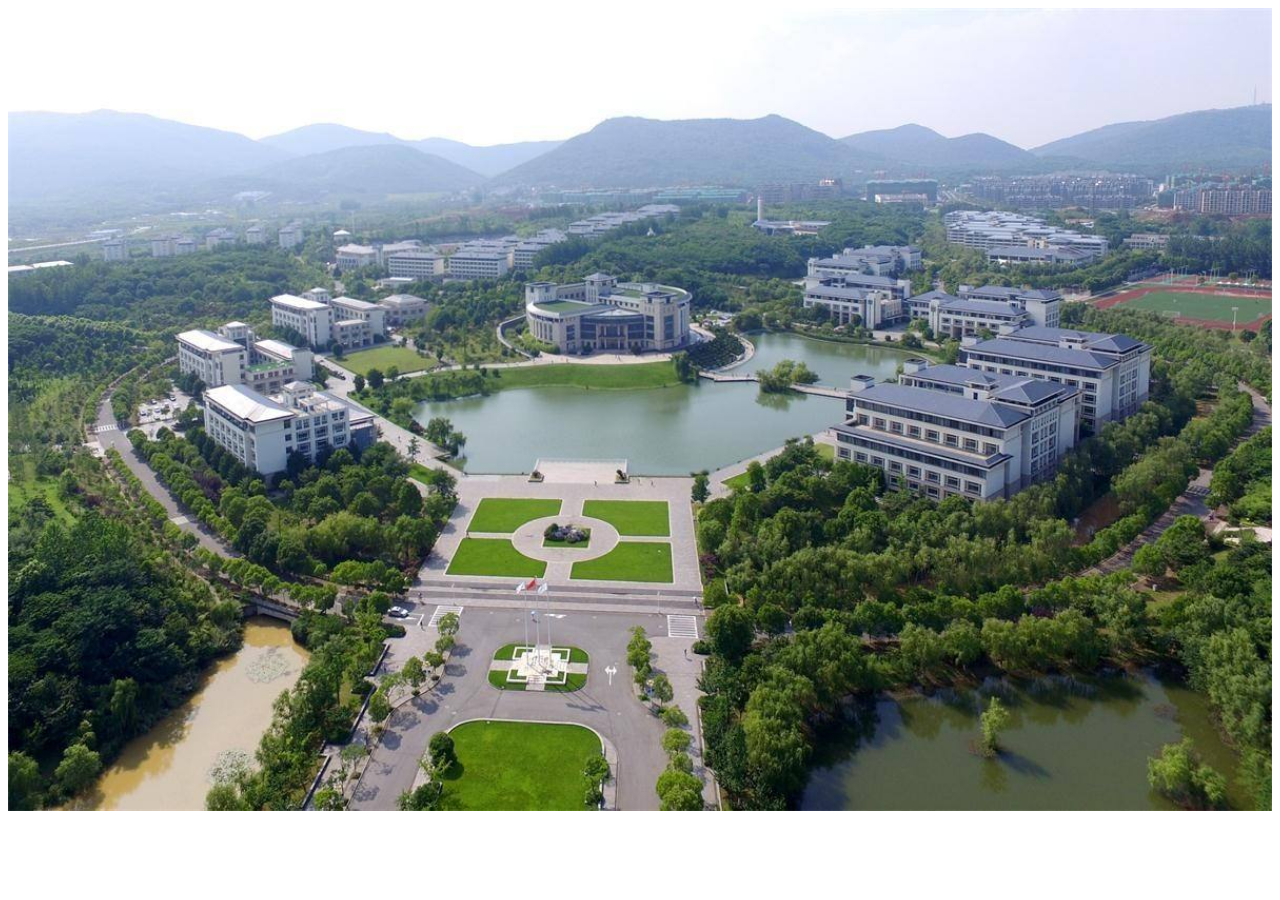
<file: healthy-web/html/index.html>
<!DOCTYPE html>
<html lang="en">
<head>
    <meta charset="UTF-8">
    <title>layuiAdmin</title>
    <link rel="stylesheet" href="../css/style.css">

</head>
<body>
    <img src="../image/nanjing.jpg" style="width: 100%;height: 100%;">
</body>
</html>

<script>


</script>
</file>
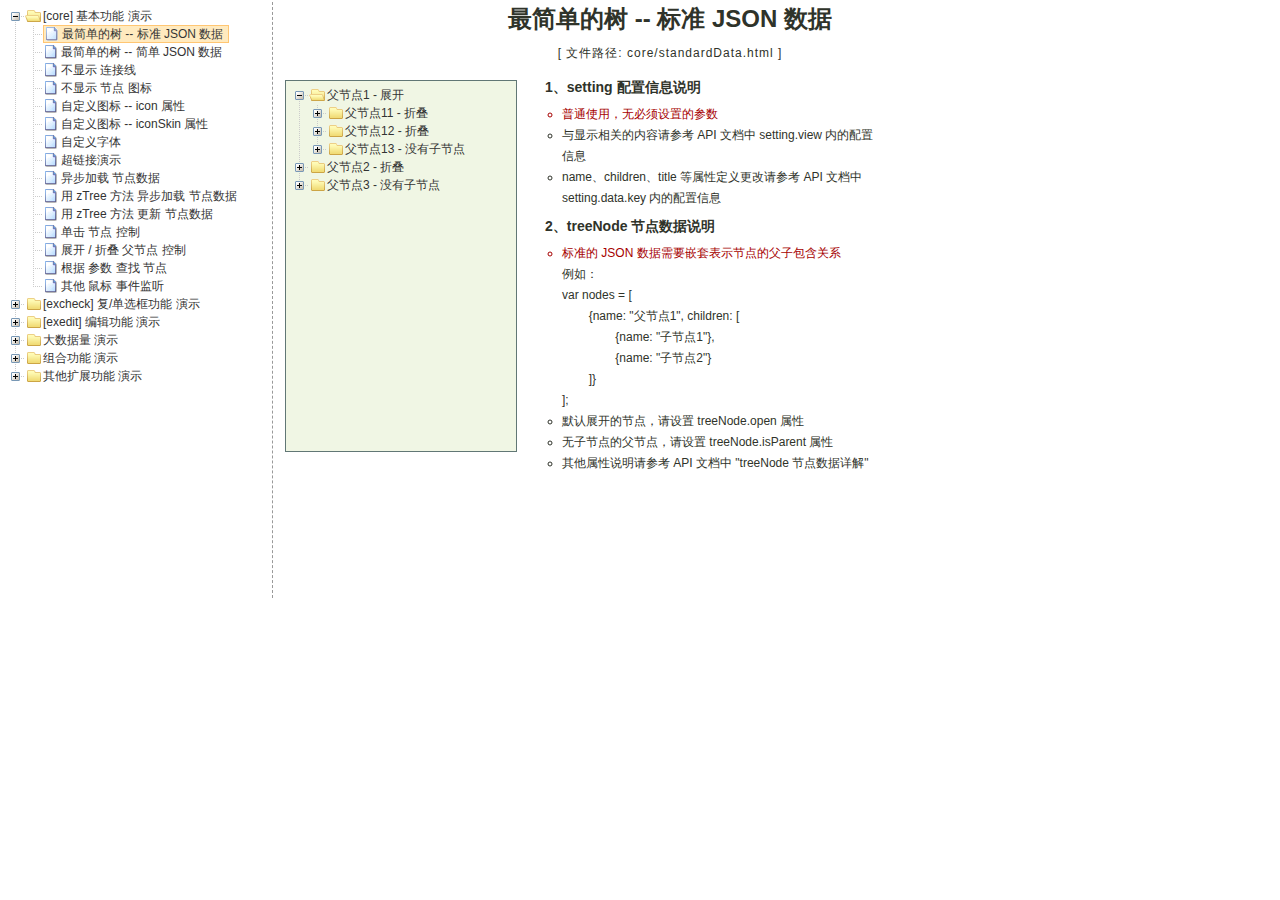
<file: healthy-web/lib/zTree/demo/cn/index.html>
<!DOCTYPE HTML PUBLIC "-//W3C//DTD HTML 4.01//EN" "http://www.w3.org/TR/html4/strict.dtd">
<HTML>
<HEAD>
  <TITLE> ZTREE DEMO </TITLE>
  <meta http-equiv="content-type" content="text/html; charset=UTF-8">
  <link rel="stylesheet" href="../../css/zTreeStyle/zTreeStyle.css" type="text/css">
  <style>
    body {
      background-color: white;
      margin: 0;
      padding: 0;
      text-align: center;
    }

    div, p, table, th, td {
      list-style: none;
      margin: 0;
      padding: 0;
      color: #333;
      font-size: 12px;
      font-family: dotum, Verdana, Arial, Helvetica, AppleGothic, sans-serif;
    }

    #testIframe {
      margin-left: 10px;
    }
  </style>
  <script type="text/javascript" src="../../js/jquery-1.4.4.min.js"></script>
  <script type="text/javascript" src="../../js/jquery.ztree.core.js"></script>
  <SCRIPT type="text/javascript">
    <!--
    var zTree;
    var demoIframe;

    var setting = {
      view: {
        dblClickExpand: false,
        showLine: true,
        selectedMulti: false
      },
      data: {
        simpleData: {
          enable: true,
          idKey: "id",
          pIdKey: "pId",
          rootPId: ""
        }
      },
      callback: {
        beforeClick: function (treeId, treeNode) {
          var zTree = $.fn.zTree.getZTreeObj("tree");
          if (treeNode.isParent) {
            zTree.expandNode(treeNode);
            return false;
          } else {
            demoIframe.attr("src", treeNode.file + ".html");
            return true;
          }
        }
      }
    };

    var zNodes = [
      {id: 1, pId: 0, name: "[core] 基本功能 演示", open: true},
      {id: 101, pId: 1, name: "最简单的树 --  标准 JSON 数据", file: "core/standardData"},
      {id: 102, pId: 1, name: "最简单的树 --  简单 JSON 数据", file: "core/simpleData"},
      {id: 103, pId: 1, name: "不显示 连接线", file: "core/noline"},
      {id: 104, pId: 1, name: "不显示 节点 图标", file: "core/noicon"},
      {id: 105, pId: 1, name: "自定义图标 --  icon 属性", file: "core/custom_icon"},
      {id: 106, pId: 1, name: "自定义图标 --  iconSkin 属性", file: "core/custom_iconSkin"},
      {id: 107, pId: 1, name: "自定义字体", file: "core/custom_font"},
      {id: 115, pId: 1, name: "超链接演示", file: "core/url"},
      {id: 108, pId: 1, name: "异步加载 节点数据", file: "core/async"},
      {id: 109, pId: 1, name: "用 zTree 方法 异步加载 节点数据", file: "core/async_fun"},
      {id: 110, pId: 1, name: "用 zTree 方法 更新 节点数据", file: "core/update_fun"},
      {id: 111, pId: 1, name: "单击 节点 控制", file: "core/click"},
      {id: 112, pId: 1, name: "展开 / 折叠 父节点 控制", file: "core/expand"},
      {id: 113, pId: 1, name: "根据 参数 查找 节点", file: "core/searchNodes"},
      {id: 114, pId: 1, name: "其他 鼠标 事件监听", file: "core/otherMouse"},

      {id: 2, pId: 0, name: "[excheck] 复/单选框功能 演示", open: false},
      {id: 201, pId: 2, name: "Checkbox 勾选操作", file: "excheck/checkbox"},
      {id: 206, pId: 2, name: "Checkbox nocheck 演示", file: "excheck/checkbox_nocheck"},
      {id: 207, pId: 2, name: "Checkbox chkDisabled 演示", file: "excheck/checkbox_chkDisabled"},
      {id: 208, pId: 2, name: "Checkbox halfCheck 演示", file: "excheck/checkbox_halfCheck"},
      {id: 202, pId: 2, name: "Checkbox 勾选统计", file: "excheck/checkbox_count"},
      {id: 203, pId: 2, name: "用 zTree 方法 勾选 Checkbox", file: "excheck/checkbox_fun"},
      {id: 204, pId: 2, name: "Radio 勾选操作", file: "excheck/radio"},
      {id: 209, pId: 2, name: "Radio nocheck 演示", file: "excheck/radio_nocheck"},
      {id: 210, pId: 2, name: "Radio chkDisabled 演示", file: "excheck/radio_chkDisabled"},
      {id: 211, pId: 2, name: "Radio halfCheck 演示", file: "excheck/radio_halfCheck"},
      {id: 205, pId: 2, name: "用 zTree 方法 勾选 Radio", file: "excheck/radio_fun"},

      {id: 3, pId: 0, name: "[exedit] 编辑功能 演示", open: false},
      {id: 301, pId: 3, name: "拖拽 节点 基本控制", file: "exedit/drag"},
      {id: 302, pId: 3, name: "拖拽 节点 高级控制", file: "exedit/drag_super"},
      {id: 303, pId: 3, name: "用 zTree 方法 移动 / 复制 节点", file: "exedit/drag_fun"},
      {id: 304, pId: 3, name: "基本 增 / 删 / 改 节点", file: "exedit/edit"},
      {id: 305, pId: 3, name: "高级 增 / 删 / 改 节点", file: "exedit/edit_super"},
      {id: 306, pId: 3, name: "用 zTree 方法 增 / 删 / 改 节点", file: "exedit/edit_fun"},
      {id: 307, pId: 3, name: "异步加载 & 编辑功能 共存", file: "exedit/async_edit"},
      {id: 308, pId: 3, name: "多棵树之间 的 数据交互", file: "exedit/multiTree"},

      {id: 4, pId: 0, name: "大数据量 演示", open: false},
      {id: 401, pId: 4, name: "一次性加载大数据量", file: "bigdata/common"},
      {id: 402, pId: 4, name: "分批异步加载大数据量", file: "bigdata/diy_async"},
      {id: 403, pId: 4, name: "分批异步加载大数据量", file: "bigdata/page"},

      {id: 5, pId: 0, name: "组合功能 演示", open: false},
      {id: 501, pId: 5, name: "冻结根节点", file: "super/oneroot"},
      {id: 502, pId: 5, name: "单击展开/折叠节点", file: "super/oneclick"},
      {id: 503, pId: 5, name: "保持展开单一路径", file: "super/singlepath"},
      {id: 516, pId: 5, name: "模糊查找节点", file: "super/fuzzySearch"},
      {id: 504, pId: 5, name: "添加 自定义控件", file: "super/diydom"},
      {id: 505, pId: 5, name: "checkbox / radio 共存", file: "super/checkbox_radio"},
      {id: 506, pId: 5, name: "左侧菜单", file: "super/left_menu"},
      {id: 513, pId: 5, name: "OutLook 风格", file: "super/left_menuForOutLook"},
      {id: 515, pId: 5, name: "Awesome 风格", file: "super/awesome"},
      {id: 514, pId: 5, name: "Metro 风格", file: "super/metro"},
      {id: 507, pId: 5, name: "下拉菜单", file: "super/select_menu"},
      {id: 509, pId: 5, name: "带 checkbox 的多选下拉菜单", file: "super/select_menu_checkbox"},
      {id: 510, pId: 5, name: "带 radio 的单选下拉菜单", file: "super/select_menu_radio"},
      {id: 508, pId: 5, name: "右键菜单 的 实现", file: "super/rightClickMenu"},
      {id: 511, pId: 5, name: "与其他 DOM 拖拽互动", file: "super/dragWithOther"},
      {id: 512, pId: 5, name: "异步加载模式下全部展开", file: "super/asyncForAll"},

      {id: 6, pId: 0, name: "其他扩展功能 演示", open: false},
      {id: 601, pId: 6, name: "隐藏普通节点", file: "exhide/common"},
      {id: 602, pId: 6, name: "配合 checkbox 的隐藏", file: "exhide/checkbox"},
      {id: 603, pId: 6, name: "配合 radio 的隐藏", file: "exhide/radio"}
    ];

    $(document).ready(function () {
      var t = $("#tree");
      t = $.fn.zTree.init(t, setting, zNodes);
      demoIframe = $("#testIframe");
      demoIframe.bind("load", loadReady);
      var zTree = $.fn.zTree.getZTreeObj("tree");
      zTree.selectNode(zTree.getNodeByParam("id", 101));

    });

    function loadReady() {
      var bodyH = demoIframe.contents().find("body").get(0).scrollHeight,
        htmlH = demoIframe.contents().find("html").get(0).scrollHeight,
        maxH = Math.max(bodyH, htmlH), minH = Math.min(bodyH, htmlH),
        h = demoIframe.height() >= maxH ? minH : maxH;
      if (h < 530) h = 530;
      demoIframe.height(h);
    }

    //-->
  </SCRIPT>
</HEAD>

<BODY>
<TABLE border=0 height=600px align=left>
  <TR>
    <TD width=260px align=left valign=top style="BORDER-RIGHT: #999999 1px dashed">
      <ul id="tree" class="ztree" style="width:260px; overflow:auto;"></ul>
    </TD>
    <TD width=770px align=left valign=top>
      <IFRAME ID="testIframe" Name="testIframe" FRAMEBORDER=0 SCROLLING=AUTO width=100% height=600px
              SRC="core/standardData.html"></IFRAME>
    </TD>
  </TR>
</TABLE>

</BODY>
</HTML>
</file>
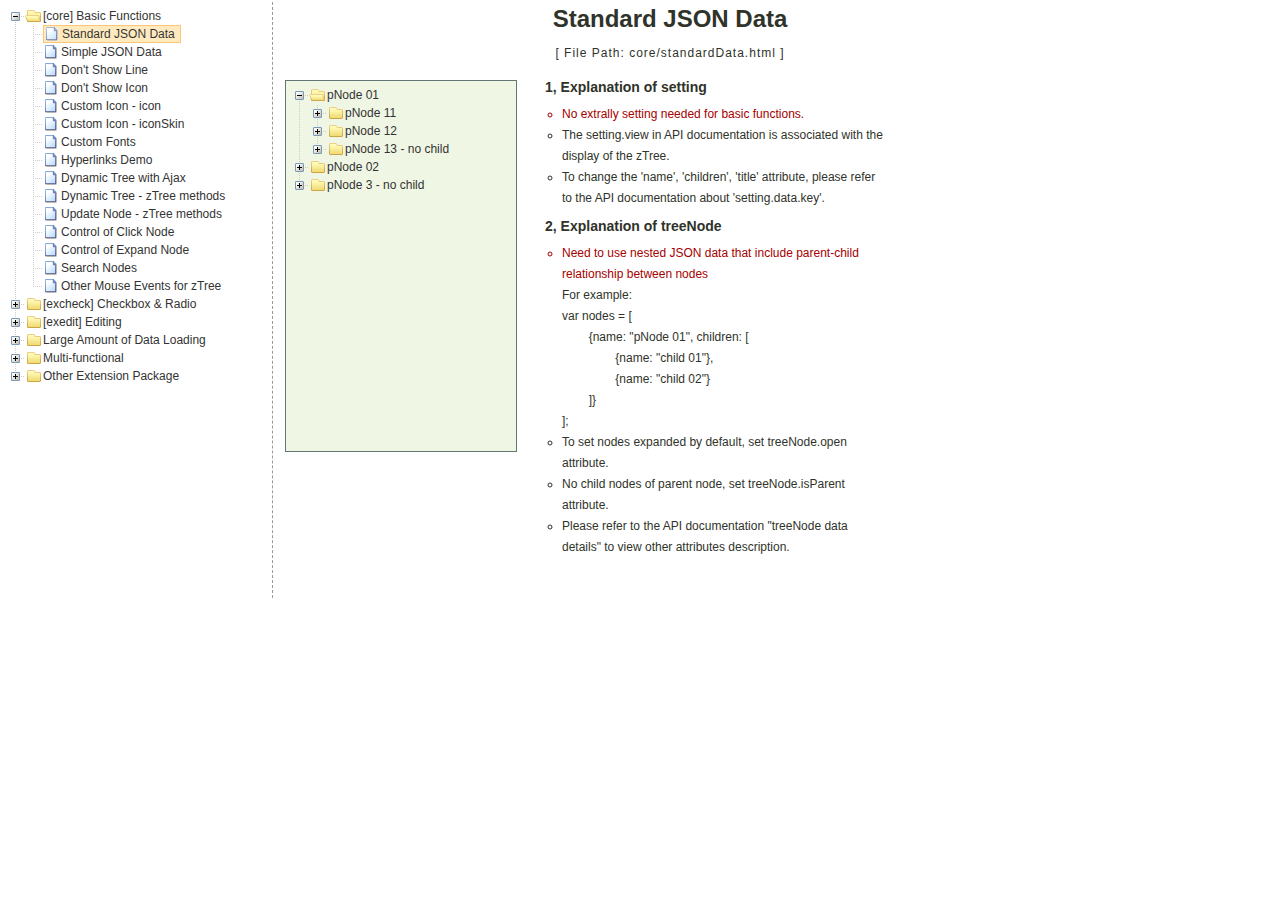
<file: healthy-web/lib/zTree/demo/en/index.html>
<!DOCTYPE HTML PUBLIC "-//W3C//DTD HTML 4.01//EN" "http://www.w3.org/TR/html4/strict.dtd">
<HTML>
<HEAD>
  <TITLE> ZTREE DEMO </TITLE>
  <meta http-equiv="content-type" content="text/html; charset=UTF-8">
  <link rel="stylesheet" href="../../css/zTreeStyle/zTreeStyle.css" type="text/css">
  <style>
    body {
      background-color: white;
      margin: 0;
      padding: 0;
      text-align: center;
    }

    div, p, table, th, td {
      list-style: none;
      margin: 0;
      padding: 0;
      color: #333;
      font-size: 12px;
      font-family: dotum, Verdana, Arial, Helvetica, AppleGothic, sans-serif;
    }

    #testIframe {
      margin-left: 10px;
    }
  </style>
  <script type="text/javascript" src="../../js/jquery-1.4.4.min.js"></script>
  <script type="text/javascript" src="../../js/jquery.ztree.core.js"></script>
  <SCRIPT type="text/javascript">
    <!--
    var zTree;
    var demoIframe;

    var setting = {
      view: {
        dblClickExpand: false,
        showLine: true,
        selectedMulti: false
      },
      data: {
        simpleData: {
          enable: true,
          idKey: "id",
          pIdKey: "pId",
          rootPId: ""
        }
      },
      callback: {
        beforeClick: function (treeId, treeNode) {
          var zTree = $.fn.zTree.getZTreeObj("tree");
          if (treeNode.isParent) {
            zTree.expandNode(treeNode);
            return false;
          } else {
            demoIframe.attr("src", treeNode.file + ".html");
            return true;
          }
        }
      }
    };

    var zNodes = [
      {id: 1, pId: 0, name: "[core] Basic Functions", open: false},
      {id: 101, pId: 1, name: "Standard JSON Data", file: "core/standardData"},
      {id: 102, pId: 1, name: "Simple JSON Data", file: "core/simpleData"},
      {id: 103, pId: 1, name: "Don't Show Line", file: "core/noline"},
      {id: 104, pId: 1, name: "Don't Show Icon", file: "core/noicon"},
      {id: 105, pId: 1, name: "Custom Icon - icon", file: "core/custom_icon"},
      {id: 106, pId: 1, name: "Custom Icon - iconSkin", file: "core/custom_iconSkin"},
      {id: 107, pId: 1, name: "Custom Fonts", file: "core/custom_font"},
      {id: 115, pId: 1, name: "Hyperlinks Demo", file: "core/url"},
      {id: 108, pId: 1, name: "Dynamic Tree with Ajax", file: "core/async"},
      {id: 109, pId: 1, name: "Dynamic Tree - zTree methods", file: "core/async_fun"},
      {id: 110, pId: 1, name: "Update Node - zTree methods", file: "core/update_fun"},
      {id: 111, pId: 1, name: "Control of Click Node", file: "core/click"},
      {id: 112, pId: 1, name: "Control of Expand Node", file: "core/expand"},
      {id: 113, pId: 1, name: "Search Nodes", file: "core/searchNodes"},
      {id: 114, pId: 1, name: "Other Mouse Events for zTree", file: "core/otherMouse"},

      {id: 2, pId: 0, name: "[excheck] Checkbox & Radio", open: false},
      {id: 201, pId: 2, name: "Checkbox Operation", file: "excheck/checkbox"},
      {id: 206, pId: 2, name: "Checkbox nocheck Demo", file: "excheck/checkbox_nocheck"},
      {id: 207, pId: 2, name: "Checkbox chkDisabled Demo", file: "excheck/checkbox_chkDisabled"},
      {id: 208, pId: 2, name: "Checkbox halfCheck Demo", file: "excheck/checkbox_halfCheck"},
      {id: 202, pId: 2, name: "Statistics Checkbox is Checked", file: "excheck/checkbox_count"},
      {id: 203, pId: 2, name: "Checkbox - zTree methods", file: "excheck/checkbox_fun"},
      {id: 204, pId: 2, name: "Radio Operation", file: "excheck/radio"},
      {id: 209, pId: 2, name: "Radio nocheck Demo", file: "excheck/radio_nocheck"},
      {id: 210, pId: 2, name: "Radio chkDisabled Demo", file: "excheck/radio_chkDisabled"},
      {id: 211, pId: 2, name: "Radio halfCheck Demo", file: "excheck/radio_halfCheck"},
      {id: 205, pId: 2, name: "Radio - zTree methods", file: "excheck/radio_fun"},

      {id: 3, pId: 0, name: "[exedit] Editing", open: false},
      {id: 301, pId: 3, name: "Normal Drag Node Operation", file: "exedit/drag"},
      {id: 302, pId: 3, name: "Advanced Drag Node Operation", file: "exedit/drag_super"},
      {id: 303, pId: 3, name: "Move / Copy - zTree methods", file: "exedit/drag_fun"},
      {id: 304, pId: 3, name: "Basic Edit Nodes", file: "exedit/edit"},
      {id: 305, pId: 3, name: "Advanced Edit Nodes", file: "exedit/edit_super"},
      {id: 306, pId: 3, name: "Edit Nodes - zTree methods", file: "exedit/edit_fun"},
      {id: 307, pId: 3, name: "Editing Dynamic Tree", file: "exedit/async_edit"},
      {id: 308, pId: 3, name: "Multiple Trees", file: "exedit/multiTree"},

      {id: 4, pId: 0, name: "Large Amount of Data Loading", open: false},
      {id: 401, pId: 4, name: "One-time Large Data Loading", file: "bigdata/common"},
      {id: 402, pId: 4, name: "Loading Data in Batches", file: "bigdata/diy_async"},
      {id: 403, pId: 4, name: "Loading Data By Pagination", file: "bigdata/page"},

      {id: 5, pId: 0, name: "Multi-functional", open: false},
      {id: 501, pId: 5, name: "Freeze the Root Node", file: "super/oneroot"},
      {id: 502, pId: 5, name: "Click to Expand Node", file: "super/oneclick"},
      {id: 503, pId: 5, name: "Keep Single Path", file: "super/singlepath"},
      {id: 516, pId: 5, name: "Fuzzy Search", file: "super/fuzzySearch"},
      {id: 504, pId: 5, name: "Adding Custom DOM", file: "super/diydom"},
      {id: 505, pId: 5, name: "Checkbox / Radio Coexistence", file: "super/checkbox_radio"},
      {id: 506, pId: 5, name: "Left Menu", file: "super/left_menu"},
      {id: 513, pId: 5, name: "OutLook Style", file: "super/left_menuForOutLook"},
      {id: 515, pId: 5, name: "Awesome Style", file: "super/awesome"},
      {id: 514, pId: 5, name: "Metro Style", file: "super/metro"},
      {id: 507, pId: 5, name: "Drop-down Menu", file: "super/select_menu"},
      {id: 509, pId: 5, name: "Drop-down Menu with checkbox", file: "super/select_menu_checkbox"},
      {id: 510, pId: 5, name: "Drop-down Menu with radio", file: "super/select_menu_radio"},
      {id: 508, pId: 5, name: "Right-click Menu", file: "super/rightClickMenu"},
      {id: 511, pId: 5, name: "Drag With Other DOMs", file: "super/dragWithOther"},
      {id: 512, pId: 5, name: "Expand All Nodes with Async", file: "super/asyncForAll"},

      {id: 6, pId: 0, name: "Other Extension Package", open: false},
      {id: 601, pId: 6, name: "hide ordinary node", file: "exhide/common"},
      {id: 602, pId: 6, name: "hide with checkbox mode", file: "exhide/checkbox"},
      {id: 603, pId: 6, name: "hide with radio mode", file: "exhide/radio"}
    ];

    $(document).ready(function () {
      var t = $("#tree");
      t = $.fn.zTree.init(t, setting, zNodes);
      demoIframe = $("#testIframe");
      demoIframe.bind("load", loadReady);
      var zTree = $.fn.zTree.getZTreeObj("tree");
      zTree.selectNode(zTree.getNodeByParam("id", 101));

    });

    function loadReady() {
      var bodyH = demoIframe.contents().find("body").get(0).scrollHeight,
        htmlH = demoIframe.contents().find("html").get(0).scrollHeight,
        maxH = Math.max(bodyH, htmlH), minH = Math.min(bodyH, htmlH),
        h = demoIframe.height() >= maxH ? minH : maxH;
      if (h < 530) h = 530;
      demoIframe.height(h);
    }

    //-->
  </SCRIPT>
</HEAD>

<BODY>
<TABLE border=0 height=600px align=left>
  <TR>
    <TD width=260px align=left valign=top style="BORDER-RIGHT: #999999 1px dashed">
      <ul id="tree" class="ztree" style="width:260px; overflow:auto;"></ul>
    </TD>
    <TD width=770px align=left valign=top>
      <IFRAME ID="testIframe" Name="testIframe" FRAMEBORDER=0 SCROLLING=AUTO width=100% height=600px
              SRC="core/standardData.html"></IFRAME>
    </TD>
  </TR>
</TABLE>

</BODY>
</HTML>
</file>
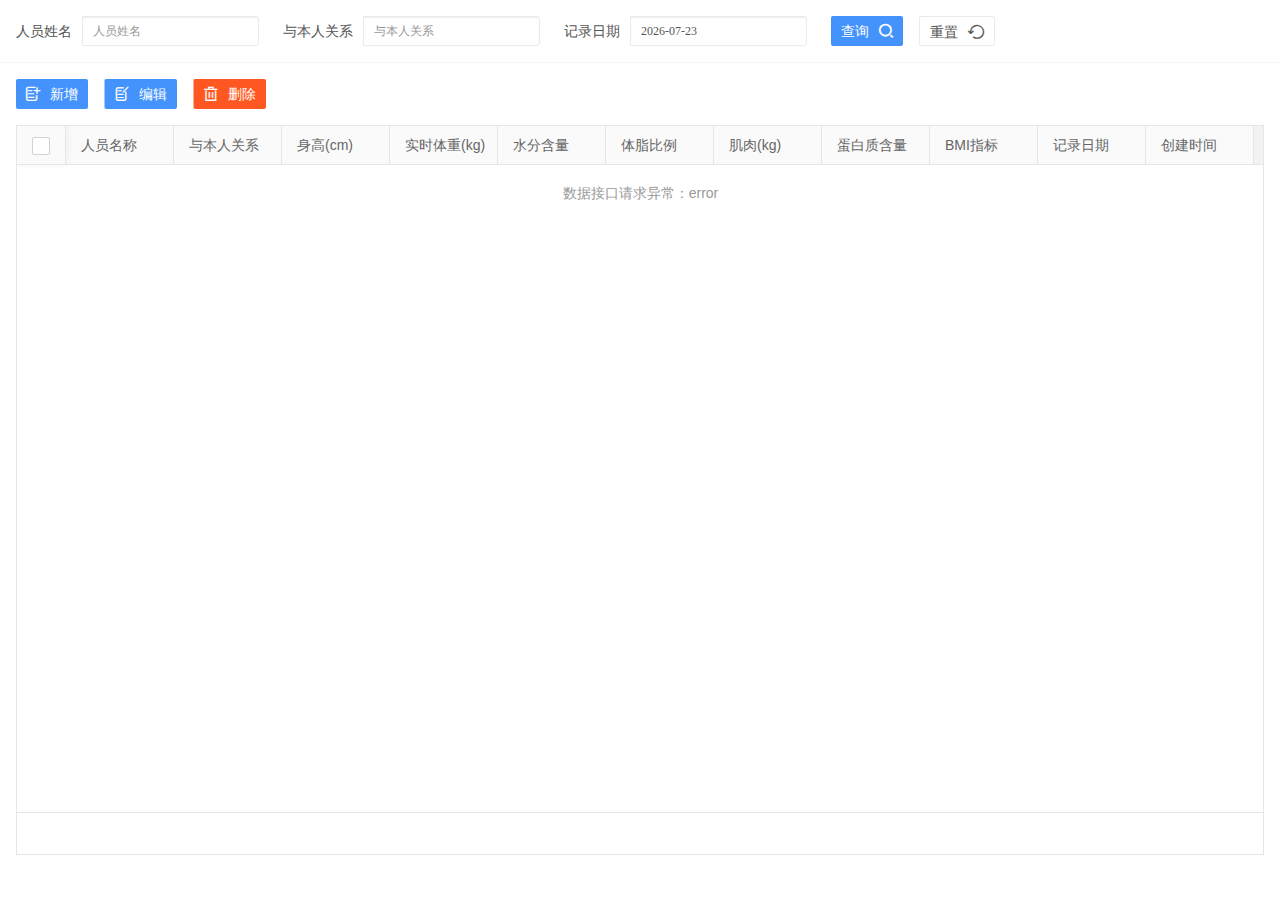
<file: healthy-web/views/body/body_change_log.html>
<!DOCTYPE html>
<html class="x-admin-sm">

<head>
	<meta charset="UTF-8">
	<title>xxx</title>
	<meta name="renderer" content="webkit">
	<meta http-equiv="X-UA-Compatible" content="IE=edge,chrome=1">
	<meta name="viewport"
		  content="width=device-width,user-scalable=yes, minimum-scale=0.4, initial-scale=0.8,target-densitydpi=low-dpi"/>
</head>
<body>
<script src="../../js/public-source.js"></script>
	<div class="x-body" id="container" v-cloak>

		<div class="conditions-box">
        	<div class="form-group">
            	<div class="input-group form-group-sm">
                	<span class="input-group-addon">人员姓名</span>
                	<input type="text" class="form-control" v-model="q.name" @keyup.enter="reload" placeholder="人员姓名" autocomplete="off">
				</div>
		</div>
		<div class="form-group">
        	<div class="input-group form-group-sm">
            	<span class="input-group-addon">与本人关系</span>
                <input type="text" class="form-control" v-model="q.relationship" @keyup.enter="reload" placeholder="与本人关系" autocomplete="off">
        	</div>
		</div>
		<div class="form-group">
			<div class="input-group form-group-sm">
				<span class="input-group-addon">记录日期</span>
				<input type="text" class="form-control" v-model="q.dateRecord"
						   id="qDateRecord" placeholder="开始时间" autocomplete="off">
			</div>
		</div>
        <button type="button" class="layui-btn layui-btn-normal" @click.prevent="reload" >查询<i class="icon iconfont">&#xe618;</i></button>
		<button type="reset" class="layui-btn layui-btn-primary" @click.prevent="reset" >重置<i class="icon iconfont">&#xe628;</i></button>
    </div>


    <div class="table-box">
        <!--表格头部操作-->
        <div class="layui-btn-group table-handle">
            <button class="layui-btn layui-btn-normal" @click="add"
                    data-type="getCheckData"><i class="icon iconfont">&#xe616;</i>新增
            </button>
            <button class="layui-btn layui-btn-normal" @click="update"
                    data-type="getCheckLength" @click="getCheckData"><i
                    class="icon iconfont">&#xe627;</i>编辑
            </button>
            <button class="layui-btn layui-btn-danger" @click="del"
                    data-type="getCheckDel" @click="openDom"><i
                    class="icon iconfont">&#xe625;</i>删除
            </button>
        </div>
        <table class="layui-hide" id="tableData" ></table>
        <!--表格内部操作-->
        <script type="text/html" id="barTool">
            <a class="table-inline-handle" @click="update"  lay-event="edit"><i
                    class="icon iconfont">&#xe624;</i></a>
            <a class="table-inline-handle" @click="del"  lay-event="del"><i
                    class="icon iconfont">&#xe625;</i></a>
        </script>
    </div>

	<div id="modeopen" class="write-box" style="display: none">
		<div>
			<div v-show="false">
				<div>ID</div>
				<div>
					<input type="text" class="form-control" v-model="bodyChangeLog.idBodyLog" placeholder="ID" autocomplete="off">
				</div>
			</div>
			<div v-show="false">
				<div>ID</div>
				<div>
					<input type="text" class="form-control" v-model="bodyChangeLog.idBody" id="idBody" placeholder="IDBody" autocomplete="off">
				</div>
			</div>
			<div>
				<div><i class="layui-icon required-red layui-icon-rate-solid"></i>人员姓名</div>
				<div>
					<input type="text" class="form-control"  v-model="bodyChangeLog.name" placeholder="人员姓名"
						   autocomplete="off" id="bodyChangeLogName" readonly="readonly" @click="selectBody">
				</div>
			</div>
			<div>
				<div><i class="layui-icon required-red layui-icon-rate-solid"></i>与本人关系</div>
				<div>
					<select v-model="bodyChangeLog.relationship" class="form-control" disabled="disabled" id="relationship">
						<option value="01">本人</option>
						<option value="02">子女</option>
						<option value="03">父母</option>
						<option value="04">配偶</option>
						<option value="05">朋友</option>
					</select>
				</div>
			</div>
			<div>
				<div><i class="layui-icon required-red layui-icon-rate-solid"></i>身高(cm)</div>
				<div>
					<input type="text" class="form-control" v-model="bodyChangeLog.height" placeholder="身高(cm)"
						   autocomplete="off" id="height" readonly="readonly">
				</div>
			</div>
			<div>
				<div><i class="layui-icon required-red layui-icon-rate-solid"></i>实时体重</div>
				<div>
					<input type="text" class="form-control " v-model="bodyChangeLog.weight" placeholder="实时体重"
						   autocomplete="off" id="weight" >
				</div>
			</div>
			<div>
				<div>水份含量</div>
				<div>
					<input type="text" class="form-control " v-model="bodyChangeLog.waterContent" placeholder="水份含量"
						   autocomplete="off" id="waterContent" >
				</div>
			</div>
			<div>
				<div>体脂比例</div>
				<div>
					<input type="text" class="form-control " v-model="bodyChangeLog.bodyFat" placeholder="体脂比例"
						   autocomplete="off" id="bodyFat" >
				</div>
			</div>
			<div>
				<div>肌肉(kg)</div>
				<div>
					<input type="text" class="form-control " v-model="bodyChangeLog.muscle" placeholder="肌肉(kg)"
						   autocomplete="off" id="muscle" >
				</div>
			</div>
			<div>
				<div>蛋白质含量</div>
				<div>
					<input type="text" class="form-control " v-model="bodyChangeLog.protein" placeholder="蛋白质含量"
						   autocomplete="off" id="protein" >
				</div>
			</div>
			<div>
				<div>BMI指标</div>
				<div>
					<input type="text" class="form-control " v-model="bodyChangeLog.bmi" placeholder="BMI指标"
						   autocomplete="off" id="bmi" >
				</div>
			</div>
			<div>
				<div><i class="layui-icon required-red layui-icon-rate-solid"></i>记录日期</div>
				<div>
					<input id="dateRecord" type="text" class="form-control " v-model="bodyChangeLog.dateRecord" placeholder="记录日期" autocomplete="off" readonly="readonly">
					<i></i>
				</div>
			</div>
			<div v-show="false">
				<div>创建时间</div>
				<div>
					<input type="text" class="form-control " v-model="bodyChangeLog.dateCreate" placeholder="创建时间">
				</div>
			</div>
		</div>
	</div>
</div>


<script type="text/javascript" src="../../js/body/body_change_log.js"></script>
</body>
</html>
</file>
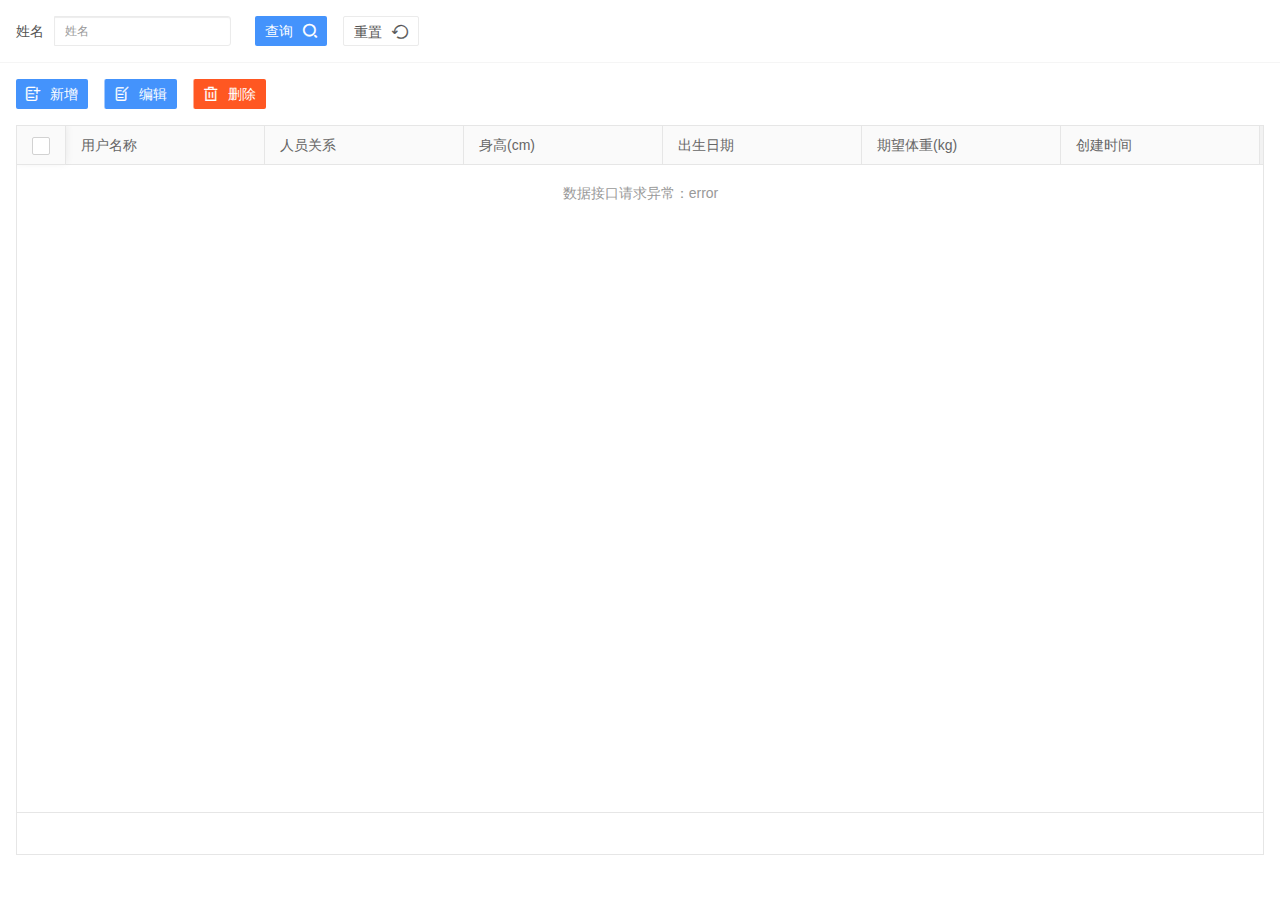
<file: healthy-web/views/body/body_manage.html>
<!DOCTYPE html>
<html class="x-admin-sm">

<head>
	<meta charset="UTF-8">
	<title>xxx</title>
	<meta name="renderer" content="webkit">
	<meta http-equiv="X-UA-Compatible" content="IE=edge,chrome=1">
	<meta name="viewport"
		  content="width=device-width,user-scalable=yes, minimum-scale=0.4, initial-scale=0.8,target-densitydpi=low-dpi"/>
</head>
<body>
<script src="../../js/public-source.js"></script>
<div class="x-body" id="container" v-cloak>

    <div class="conditions-box">
        <div class="form-group">
            <div class="input-group form-group-sm">
                <span class="input-group-addon">姓名</span>
                <input type="text" class="form-control" v-model="q.name" @keyup.enter="reload" placeholder="姓名" autocomplete="off">
            </div>
        </div>
        <button type="button" class="layui-btn layui-btn-normal" @click.prevent="reload" >查询<i class="icon iconfont">&#xe618;</i></button>
		<button type="reset" class="layui-btn layui-btn-primary" @click.prevent="reset" >重置<i class="icon iconfont">&#xe628;</i></button>
    </div>


    <div class="table-box">
        <!--表格头部操作-->
        <div class="layui-btn-group table-handle">
            <button class="layui-btn layui-btn-normal" @click="add"
                    data-type="getCheckData"><i class="icon iconfont">&#xe616;</i>新增
            </button>
            <button class="layui-btn layui-btn-normal" @click="update"
                    data-type="getCheckLength" ><i
                    class="icon iconfont">&#xe627;</i>编辑
            </button>
            <button class="layui-btn layui-btn-danger" @click="del"
                    data-type="getCheckDel"><i
                    class="icon iconfont">&#xe625;</i>删除
            </button>
        </div>
        <table class="layui-hide" id="tableData" ></table>
        <!--表格内部操作-->
        <script type="text/html" id="barTool">
            <a class="table-inline-handle" @click="update"  lay-event="edit"><i
                    class="icon iconfont">&#xe624;</i></a>
            <a class="table-inline-handle" @click="del"  lay-event="del"><i
                    class="icon iconfont">&#xe625;</i></a>
        </script>
    </div>

	<div id="modeopen" class="write-box" style="display: none">
		<div>
			<div v-show="false">
				<div>ID</div>
				<div>
					<input type="text" class="form-control " v-model="bodyManage.idBody" placeholder="ID" autocomplete="off">
				</div>
			</div>
			<div>
				<div><i class="layui-icon required-red layui-icon-rate-solid"></i>用户名称</div>
				<div>
					<input type="text" class="form-control " v-model="bodyManage.name" placeholder="用户名称"
						   autocomplete="off" id="bodyManageName" >
				</div>
			</div>
			<div>
				<div><i class="layui-icon required-red layui-icon-rate-solid"></i>人员关系</div>
				<div id="relationship" >
					<select v-model="bodyManage.relationship" class="form-control">
						<option value="01">本人</option>
						<option value="02">子女</option>
						<option value="03">父母</option>
						<option value="04">配偶</option>
						<option value="05">朋友</option>
					</select>
				</div>
			</div>
			<div>
				<div><i class="layui-icon required-red layui-icon-rate-solid"></i>身高(cm)</div>
				<div>
					<input type="text" class="form-control " v-model="bodyManage.height" placeholder="身高"
						   autocomplete="off" id="height" >
				</div>
			</div>
			<div>
				<div><i class="layui-icon required-red layui-icon-rate-solid"></i>出生日期</div>
				<div>
					<input id="birthdDate" type="text" class="form-control " v-model="bodyManage.birthdDate" placeholder="出生日期" autocomplete="off" readonly="readonly">
					<i></i>
				</div>
			</div>
			<div>
				<div><i class="layui-icon required-red layui-icon-rate-solid"></i>期望体重</div>
				<div>
					<input type="text" class="form-control " v-model="bodyManage.expectedWeight" placeholder="期望体重"
						   autocomplete="off" id="expectedWeight" >
				</div>
			</div>
			<div v-show="false">
				<div>创建时间</div>
				<div>
					<input type="text" class="form-control " v-model="bodyManage.dateCreate" placeholder="创建时间">
				</div>
			</div>
		</div>
	</div>
</div>


<script type="text/javascript" src="../../js/body/body_manage.js"></script>
</body>
</html>
</file>
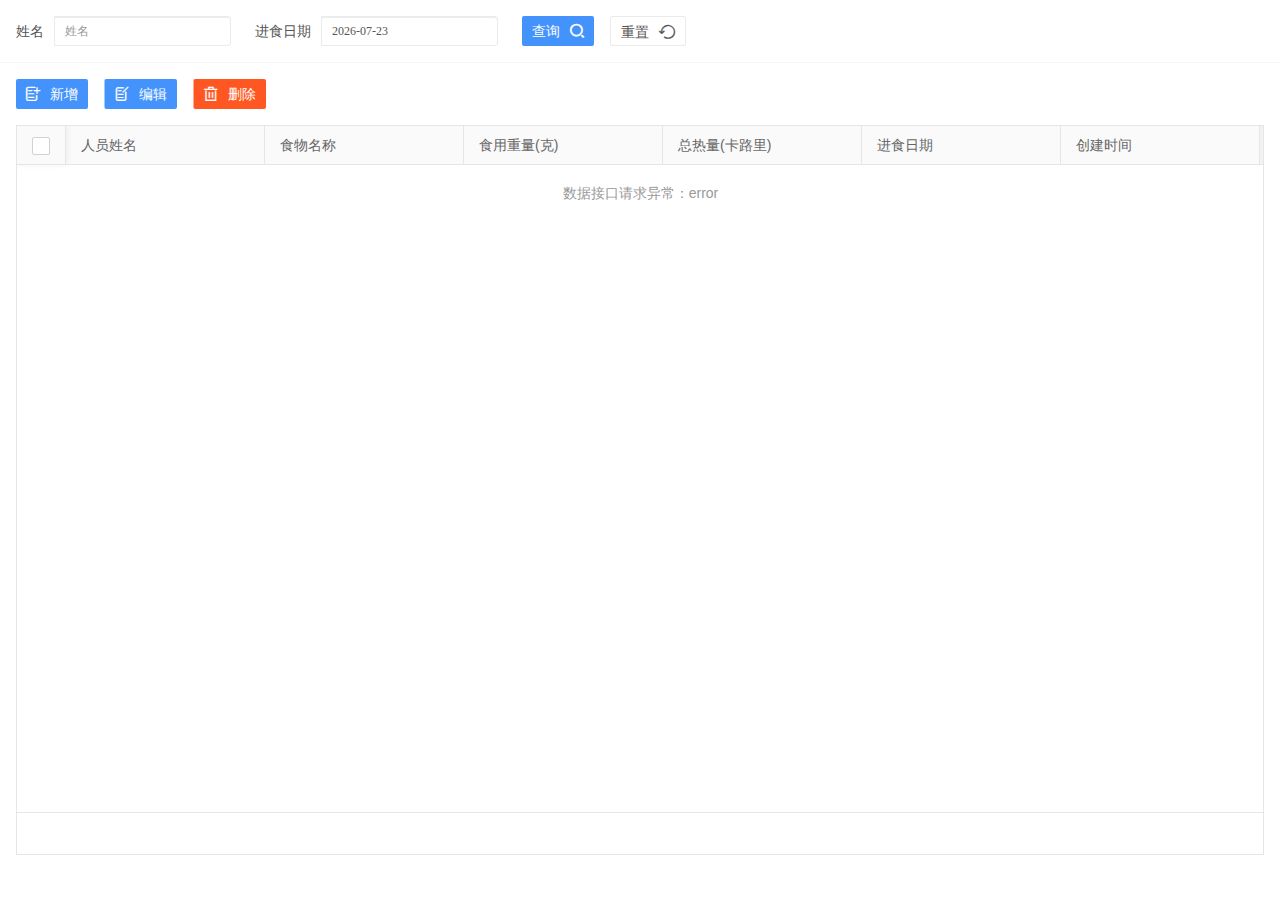
<file: healthy-web/views/food/food_day_log.html>
<!DOCTYPE html>
<html class="x-admin-sm">

<head>
	<meta charset="UTF-8">
	<title>xxx</title>
	<meta name="renderer" content="webkit">
	<meta http-equiv="X-UA-Compatible" content="IE=edge,chrome=1">
	<meta name="viewport"
		  content="width=device-width,user-scalable=yes, minimum-scale=0.4, initial-scale=0.8,target-densitydpi=low-dpi"/>
</head>
<body>
<script src="../../js/public-source.js"></script>
<div class="x-body" id="container" v-cloak>

    <div class="conditions-box">
        <div class="form-group">
            <div class="input-group form-group-sm">
                <span class="input-group-addon">姓名</span>
                <input type="text" class="form-control" v-model="q.bodyName" @keyup.enter="reload" placeholder="姓名" autocomplete="off">
            </div>
        </div>
		<div class="form-group">
			<div class="input-group form-group-sm">
				<span class="input-group-addon">进食日期</span>
				<input type="text" class="form-control" v-model="q.grubTime"
					   id="qGrubTime" placeholder="进食日期" autocomplete="off">
			</div>
		</div>
        <button type="button" class="layui-btn layui-btn-normal" @click.prevent="reload" >查询<i class="icon iconfont">&#xe618;</i></button>
		<button type="reset" class="layui-btn layui-btn-primary" @click.prevent="reset" >重置<i class="icon iconfont">&#xe628;</i></button>
    </div>


    <div class="table-box">
        <!--表格头部操作-->
        <div class="layui-btn-group table-handle">
            <button class="layui-btn layui-btn-normal" @click="add"
                    data-type="getCheckData"><i class="icon iconfont">&#xe616;</i>新增
            </button>
            <button class="layui-btn layui-btn-normal" @click="update"
                    data-type="getCheckLength" ><i
                    class="icon iconfont">&#xe627;</i>编辑
            </button>
            <button class="layui-btn layui-btn-danger" @click="del"
                    data-type="getCheckDel" ><i
                    class="icon iconfont">&#xe625;</i>删除
            </button>
        </div>
        <table class="layui-hide" id="tableData" ></table>
        <!--表格内部操作-->
        <script type="text/html" id="barTool">
            <a class="table-inline-handle" @click="update"  lay-event="edit"><i
                    class="icon iconfont">&#xe624;</i></a>
            <a class="table-inline-handle" @click="del"  lay-event="del"><i
                    class="icon iconfont">&#xe625;</i></a>
        </script>
    </div>

	<div id="modeopen" class="write-box" style="display: none">
		<div>
			<div v-show="false">
				<div>ID</div>
				<div>
					<input type="text" class="form-control " v-model="foodDayLog.idFoodLog" placeholder="ID" autocomplete="off">
				</div>
			</div>
			<div v-show="false">
				<div>ID</div>
				<div>
					<input type="text" class="form-control " v-model="foodDayLog.idUser" placeholder="ID" autocomplete="off">
				</div>
			</div>
			<div v-show="false">
				<div>ID</div>
				<div>
					<input type="text" class="form-control " v-model="foodDayLog.idBodyLog" placeholder="ID" autocomplete="off">
				</div>
			</div>
			<div v-show="false">
				<div>ID</div>
				<div>
					<input type="text" class="form-control " v-model="foodDayLog.idFood" placeholder="ID" autocomplete="off">
				</div>
			</div>
			<div>
				<div><i class="layui-icon required-red layui-icon-rate-solid"></i>人员姓名</div>
				<div>
					<input type="text" class="form-control"  v-model="foodDayLog.bodyName" placeholder="人员姓名"
						   autocomplete="off" id="bodyName" readonly="readonly" @click="selectBody">
				</div>
			</div>
			<div>
				<div><i class="layui-icon required-red layui-icon-rate-solid"></i>食物名称</div>
				<div>
					<input type="text" class="form-control"  v-model="foodDayLog.foodName" placeholder="食物名称"
						   autocomplete="off" id="foodName" readonly="readonly" @click="selectFood">
				</div>
			</div>
			<div>
				<div><i class="layui-icon required-red layui-icon-rate-solid"></i>食用重量(克)</div>
				<div>
					<input type="text" class="form-control " v-model="foodDayLog.weight" placeholder="食用重量(克)"
						   autocomplete="off" id="weight" >
				</div>
			</div>
			<div v-show="false">
				<div><i class="layui-icon required-red layui-icon-rate-solid"></i>总热量(卡路里)</div>
				<div>
					<input type="text" class="form-control " v-model="foodDayLog.calorie" placeholder="总热量(卡路里)"
						   autocomplete="off" id="calorie" >
				</div>
			</div>
			<div>
				<div><i class="layui-icon required-red layui-icon-rate-solid"></i>进食日期</div>
				<div>
					<input id="grubTime" type="text" class="form-control " v-model="foodDayLog.grubTime" placeholder="进食日期" autocomplete="off" readonly="readonly">
					<i></i>
				</div>
			</div>
			<div v-show="false">
				<div>创建时间</div>
				<div>
					<input type="text" class="form-control " v-model="foodDayLog.dateCreate" placeholder="创建时间">
				</div>
			</div>
		</div>
	</div>
</div>


<script type="text/javascript" src="../../js/food/food_day_log.js"></script>
</body>
</html>
</file>
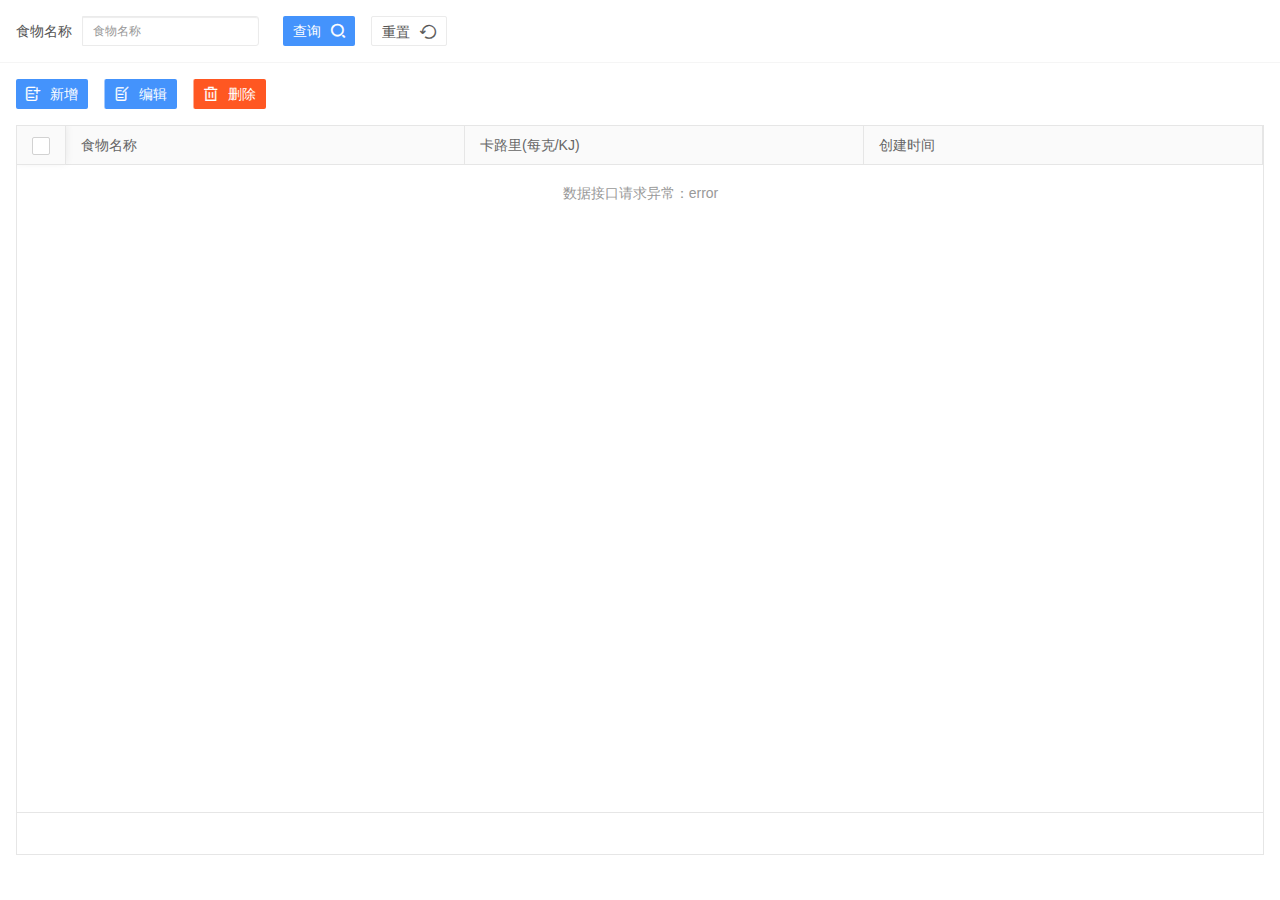
<file: healthy-web/views/food/food_manage.html>
<!DOCTYPE html>
<html class="x-admin-sm">

<head>
	<meta charset="UTF-8">
	<title>xxx</title>
	<meta name="renderer" content="webkit">
	<meta http-equiv="X-UA-Compatible" content="IE=edge,chrome=1">
	<meta name="viewport"
		  content="width=device-width,user-scalable=yes, minimum-scale=0.4, initial-scale=0.8,target-densitydpi=low-dpi"/>
</head>
<body>
<script src="../../js/public-source.js"></script>
<div class="x-body" id="container" v-cloak>

    <div class="conditions-box">
        <div class="form-group">
            <div class="input-group form-group-sm">
                <span class="input-group-addon">食物名称</span>
                <input type="text" class="form-control" v-model="q.name" @keyup.enter="reload" placeholder="食物名称" autocomplete="off">
            </div>
        </div>
        <button type="button" class="layui-btn layui-btn-normal" @click.prevent="reload" >查询<i class="icon iconfont">&#xe618;</i></button>
		<button type="reset" class="layui-btn layui-btn-primary" @click.prevent="reset" >重置<i class="icon iconfont">&#xe628;</i></button>
    </div>


    <div class="table-box">
        <!--表格头部操作-->
        <div class="layui-btn-group table-handle">
            <button class="layui-btn layui-btn-normal" @click="add"
                    data-type="getCheckData"><i class="icon iconfont">&#xe616;</i>新增
            </button>
            <button class="layui-btn layui-btn-normal" @click="update"
                    data-type="getCheckLength"><i
                    class="icon iconfont">&#xe627;</i>编辑
            </button>
            <button class="layui-btn layui-btn-danger" @click="del"
                    data-type="getCheckDel"><i
                    class="icon iconfont">&#xe625;</i>删除
            </button>
        </div>
        <table class="layui-hide" id="tableData" ></table>
        <!--表格内部操作-->
        <script type="text/html" id="barTool">
            <a class="table-inline-handle" @click="update"  lay-event="edit"><i
                    class="icon iconfont">&#xe624;</i></a>
            <a class="table-inline-handle" @click="del"  lay-event="del"><i
                    class="icon iconfont">&#xe625;</i></a>
        </script>
    </div>

	<div id="modeopen" class="write-box" style="display: none">
		<div>
			<div v-show="false">
				<div>ID</div>
				<div>
					<input type="text" class="form-control " v-model="foodManage.idFood" placeholder="ID" autocomplete="off">
				</div>
			</div>
			<div>
				<div><i class="layui-icon required-red layui-icon-rate-solid"></i>食物名称</div>
				<div>
					<input type="text" class="form-control " v-model="foodManage.name" placeholder="食物名称"
						   autocomplete="off" id="foodManageName" >
				</div>
			</div>
			<div>
				<div><i class="layui-icon required-red layui-icon-rate-solid"></i>卡路里(每克/KJ)</div>
				<div>
					<input type="text" class="form-control " v-model="foodManage.calorie" placeholder="卡路里(每克/KJ)"
						   autocomplete="off" id="calorie" >
				</div>
			</div>
			<div v-show="false">
				<div>创建时间</div>
				<div>
					<input type="text" class="form-control " v-model="foodManage.dateCreate" placeholder="创建时间">
				</div>
			</div>
		</div>
	</div>
</div>

<script type="text/javascript" src="../../js/food/food_manage.js"></script>
</body>
</html>
</file>
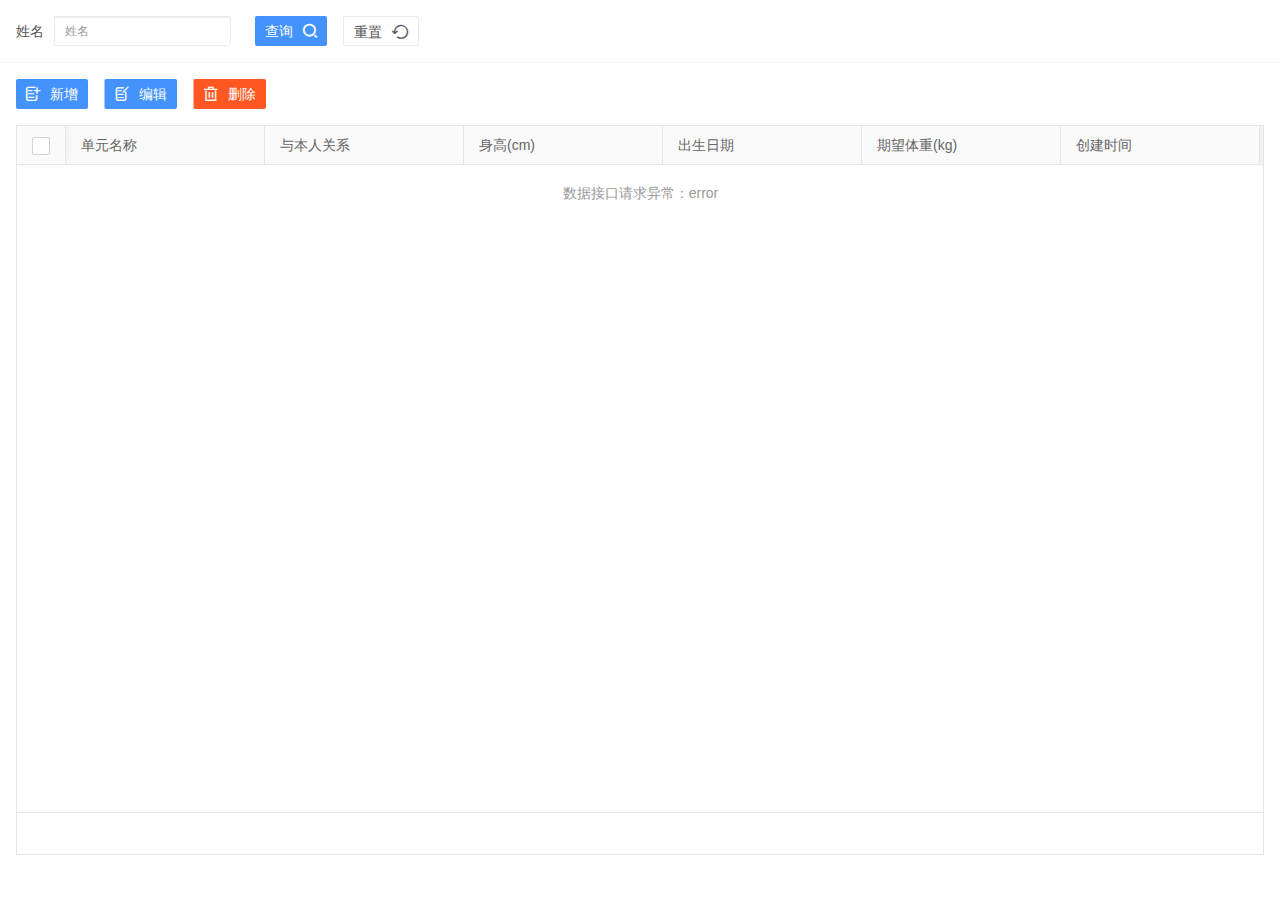
<file: healthy-web/views/sport/sport_day_log.html>
<!DOCTYPE html>
<html class="x-admin-sm">

<head>
	<meta charset="UTF-8">
	<title>xxx</title>
	<meta name="renderer" content="webkit">
	<meta http-equiv="X-UA-Compatible" content="IE=edge,chrome=1">
	<meta name="viewport"
		  content="width=device-width,user-scalable=yes, minimum-scale=0.4, initial-scale=0.8,target-densitydpi=low-dpi"/>
</head>
<body>
<script src="../../js/public-source.js"></script>
<div class="x-body" id="container" v-cloak>

    <div class="conditions-box">
        <div class="form-group">
            <div class="input-group form-group-sm">
                <span class="input-group-addon">姓名</span>
                <input type="text" class="form-control" v-model="q.name" @keyup.enter="reload" placeholder="姓名" autocomplete="off">
            </div>
        </div>
        <button type="button" class="layui-btn layui-btn-normal" @click.prevent="reload" >查询<i class="icon iconfont">&#xe618;</i></button>
		<button type="reset" class="layui-btn layui-btn-primary" @click.prevent="reset" >重置<i class="icon iconfont">&#xe628;</i></button>
    </div>


    <div class="table-box">
        <!--表格头部操作-->
        <div class="layui-btn-group table-handle">
            <button class="layui-btn layui-btn-normal" @click="add"
                    data-type="getCheckData"><i class="icon iconfont">&#xe616;</i>新增
            </button>
            <button class="layui-btn layui-btn-normal" @click="update"
                    data-type="getCheckLength" @click="getCheckData"><i
                    class="icon iconfont">&#xe627;</i>编辑
            </button>
            <button class="layui-btn layui-btn-danger" @click="del"
                    data-type="getCheckDel" @click="openDom"><i
                    class="icon iconfont">&#xe625;</i>删除
            </button>
        </div>
        <table class="layui-hide" id="tableData" ></table>
        <!--表格内部操作-->
        <script type="text/html" id="barTool">
            <a class="table-inline-handle" @click="update"  lay-event="edit"><i
                    class="icon iconfont">&#xe624;</i></a>
            <a class="table-inline-handle" @click="del"  lay-event="del"><i
                    class="icon iconfont">&#xe625;</i></a>
        </script>
    </div>

	<div id="modeopen" class="write-box" style="display: none">
		<div>
			<div v-show="false">
				<div>ID</div>
				<div>
					<input type="text" class="form-control " v-model="bodyManage.idBody" placeholder="ID" autocomplete="off">
				</div>
			</div>
			<div>
				<div><i class="layui-icon required-red layui-icon-rate-solid"></i>用户名称</div>
				<div>
					<input type="text" class="form-control " v-model="bodyManage.name" placeholder="用户名称"
						   autocomplete="off" id="bodyManageName" >
				</div>
			</div>
			<div>
				<div><i class="layui-icon required-red layui-icon-rate-solid"></i>与本人关系</div>
				<div id="relationship" >
					<select v-model="bodyManage.relationship" class="form-control">
						<option value="01">本人</option>
						<option value="02">子女</option>
						<option value="03">父母</option>
						<option value="04">配偶</option>
						<option value="05">朋友</option>
					</select>
				</div>
			</div>
			<div>
				<div><i class="layui-icon required-red layui-icon-rate-solid"></i>身高(cm)</div>
				<div>
					<input type="text" class="form-control " v-model="bodyManage.height" placeholder="身高"
						   autocomplete="off" id="height" >
				</div>
			</div>
			<div>
				<div><i class="layui-icon required-red layui-icon-rate-solid"></i>出生日期</div>
				<div>
					<input id="birthdDate" type="text" class="form-control " v-model="bodyManage.birthdDate" placeholder="出生日期" autocomplete="off" readonly="readonly">
					<i></i>
				</div>
			</div>
			<div>
				<div><i class="layui-icon required-red layui-icon-rate-solid"></i>期望体重</div>
				<div>
					<input type="text" class="form-control " v-model="bodyManage.expectedWeight" placeholder="期望体重"
						   autocomplete="off" id="expectedWeight" >
				</div>
			</div>
			<div v-show="false">
				<div>创建时间</div>
				<div>
					<input type="text" class="form-control " v-model="bodyManage.dateCreate" placeholder="创建时间">
				</div>
			</div>
		</div>
	</div>
</div>


<script type="text/javascript" src="../../js/sport/sport_day_log.js"></script>
</body>
</html>
</file>
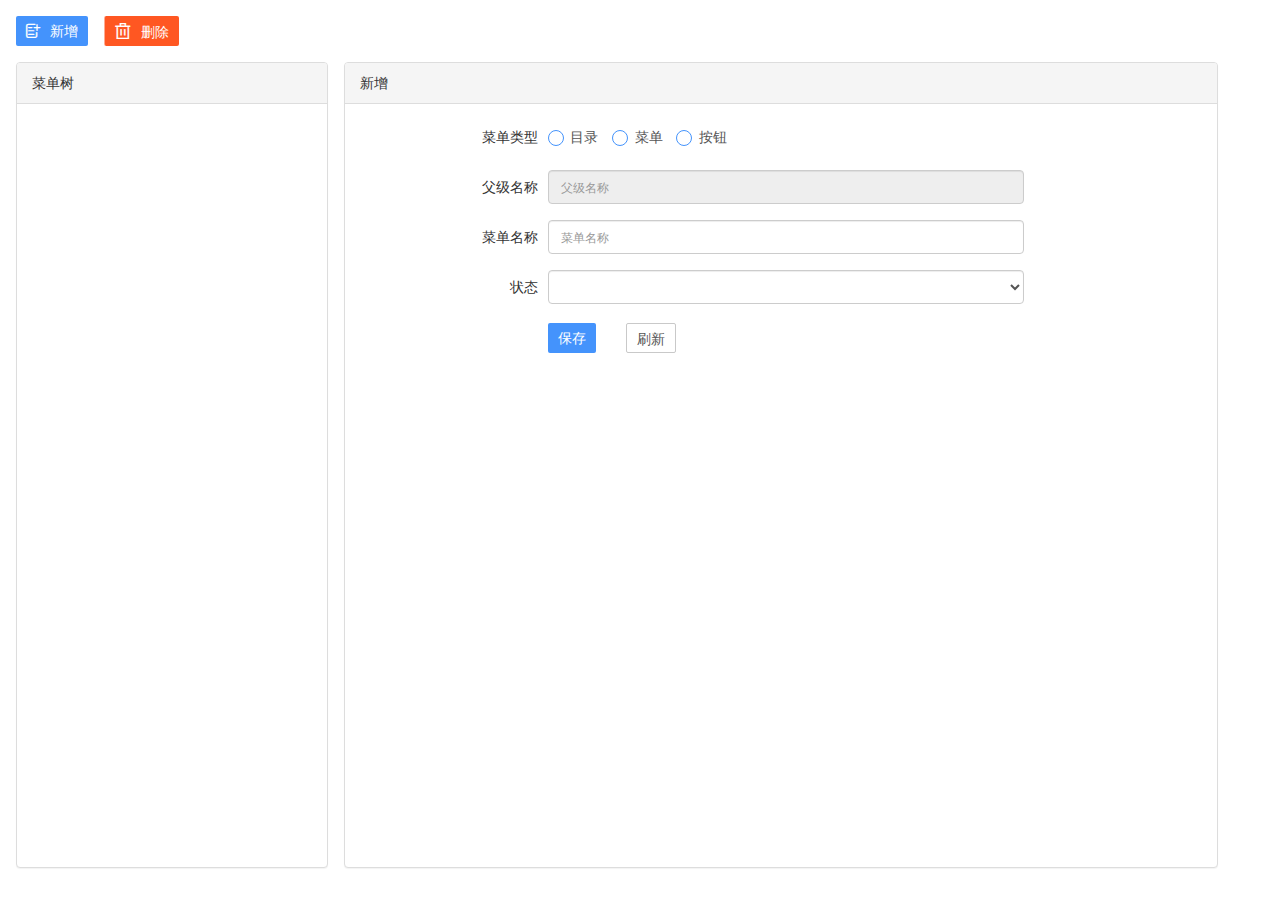
<file: healthy-web/views/sys/sys_menu.html>
<!DOCTYPE html>
<html class="x-admin-sm">

<head>
    <meta charset="UTF-8">
    <title>xxx</title>
    <meta name="renderer" content="webkit">
    <meta http-equiv="X-UA-Compatible" content="IE=edge,chrome=1">
    <meta name="viewport"
          content="width=device-width,user-scalable=yes, minimum-scale=0.4, initial-scale=0.8,target-densitydpi=low-dpi"/>
    <script src="../../js/public-source.js"></script>
    <link rel="stylesheet" href="../../lib/zTree/css/metroStyle/metroStyle.css">
</head>
<body>
<link rel="stylesheet" href="../../css/font.css">
<link rel="stylesheet" href="../../lib/layui/css/layui.css">
<link rel="stylesheet" href="../../css/xadmin.css">
<link rel="stylesheet" href="../../lib/zTree/css/metroStyle/metroStyle.css">
<link rel="stylesheet" href="../../lib/bootstrap/css/bootstrap.min.css">
<style>
    .x-body{
        height: 100%;
        width: 100%;
    }
    .x-body>div{
        height: 100%;
        width: 100%;
    }
    .table-box{
        min-width: 800px;
        height: 100%;
        overflow: hidden;
    }
    .tree-box,.handle-box{
        float: left;
        height: 100%;
        padding-bottom: 62px;
    }
    .tree-box{
        width: 25%;
        margin-right: 16px;
    }
    .panel{
        height: 100%;
        position: relative;
    }
    .panel-heading{
        position: relative;
        z-index: 2;
    }
    .panel-heading+ul,.panel-heading+div{
        position: absolute;
        top: 0;
        padding-top: 41px;
        height: 100%;
        width: 100%;
        overflow-y: auto;
    }
    .handle-box{
        width: 70%;
    }
    .form-confirm{
        text-align: right;
    }
    .form-confirm>button:first-of-type{
        margin-right: 16px;
    }
    .form-confirm>button:last-of-type{
        margin: 0;
    }
</style>
<div class="x-body" id="container" v-cloak>
    <div>
        <div class="table-box">
            <div class="layui-btn-group table-handle">
                <button class="layui-btn layui-btn-normal" @click="add" >
                    <i class="icon iconfont">&#xe616;</i>新增
                </button>
                <button class="layui-btn layui-btn-danger layui-btn-sm" @click="del" >
                    <i class="icon iconfont">&#xe625;</i>删除
                </button>
            </div>

            <div class="tree-box">
                <div class="panel panel-default">
                    <div class="panel-heading">菜单树</div>
                    <ul id="zTree" class="ztree"></ul>
                </div>
            </div>
            <div class="handle-box">
                <div class="panel panel-default">
                    <div class="panel-heading">{{title}}</div>
                    <div class="panel-body">
                        <div class="write-box">
                            <div>
                                <div>
                                    <div>菜单类型</div>
                                    <div>
                                        <input type="radio" class="new-radio" name="menuType" id="menuType2" :checked="sysMenu.level==1"><label for="menuType2">目录</label>
                                        <input type="radio" class="new-radio" name="menuType" id="menuType3" :checked="sysMenu.level==2"><label for="menuType3">菜单</label>
                                        <input type="radio" class="new-radio" name="menuType" id="menuType4" :checked="sysMenu.level==3"><label for="menuType4">按钮</label>
                                    </div>
                                </div>
                                <div>
                                    <div>父级名称</div>
                                    <div>
                                        <input type="text" class="form-control" placeholder="父级名称" autocomplete="off"
                                               v-model="sysMenu.parentName" disabled>
                                    </div>
                                </div>
                                <div>
                                    <div>菜单名称</div>
                                    <div>
                                        <input type="text" class="form-control" placeholder="菜单名称" autocomplete="off"
                                               v-model="sysMenu.name" id="nameInput">
                                    </div>
                                </div>
                                <div v-if="sysMenu.level==1 || sysMenu.level==2">
                                    <div>排序值</div>
                                    <div>
                                        <input type="text" class="form-control" placeholder="排序值 数字类型" autocomplete="off"
                                               v-model="sysMenu.sort" id="sortInput">
                                    </div>
                                </div>
                                <div v-if="sysMenu.level==2">
                                    <div>链接地址</div>
                                    <div>
                                        <input type="text" class="form-control" placeholder="链接地址" autocomplete="off"
                                               v-model="sysMenu.url" id="urlInput">
                                    </div>
                                </div>
                                <div v-if="sysMenu.level!=null&&sysMenu.level>1">
                                    <div>权限名称</div>
                                    <div>
                                        <input type="text" class="form-control" placeholder="权限名称" autocomplete="off"
                                               v-model="sysMenu.permission" id="permissionInput">
                                    </div>
                                </div>
                                <div v-if="sysMenu.level!=0">
                                    <div>状态</div>
                                    <div>
                                        <select v-model="sysMenu.status"  class="form-control">
                                            <option value="1">启用</option>
                                            <option value="0">禁用</option>
                                        </select>
                                    </div>
                                </div>
                                <div v-if="sysMenu.level!=0">
                                    <div></div>
                                    <div>
                                        <button class="layui-btn layui-btn-normal" @click.prevent="saveOrUpdate"
                                                >保存
                                        </button>
                                        <button type="reset" class="layui-btn layui-btn-primary" @click="reload">刷新</button>
                                    </div>
                                </div>
                            </div>
                        </div>
                    </div>
                </div>
            </div>
        </div>

    </div>

</div>

<script type="text/javascript" src="../../lib/zTree/js/jquery.ztree.all.min.js"></script>
<script type="text/javascript" src="../../js/sys/sys_menu.js"></script>
</body>
</html>
</file>
<file: healthy-web/css/style.css>
.parentTop{
    position: absolute;
    left: 0;
    right: 0;
    top: 0;
    height: 60px;
    background-color: #393D49;
}

.appName{
    color: white;
    margin-left: 20px;
    font-size: 20px;
    font-weight: bold;
    line-height: 60px;
}

.loginNameDiv{
    position: absolute;
    right: 20px;
    top: 0;
    font-size: 0;
    height: 60px;
}

.loginIcon{
    width: 40px;
    height: 40px;
    vertical-align: top;
    margin-top: 10px;
}

.loginUserInfo{
    font-size: 15px;
    color: white;
    margin-left: 15px;
    margin-top: 12px;
    display: inline-block;
}

.leftMenu{
    position: absolute;
    top: 60px;
    left: 0;
    width: 200px;
    bottom: 0;
    background-color: #393D49;
}

.dialogMenu{
    width: 130px;
    position: absolute;
    top: 60px;
    background-color: white;
    right: 0;
    border: 1px solid #dddddd;
    box-shadow: 0 2px 4px 0 rgba(0,0,0,.12);
    border-bottom: none;
    display: none;
}

.dialogMenu .dialogMenu-item{
    padding: 15px 0;
    text-align: center;
    border-bottom: 1px solid #dddddd;
}

.parentMain{
    position: absolute;
    top: 60px;
    right: 0;
    bottom:0;
    left: 200px;
    padding: 20px 0 0 20px;
}

.parentMain iframe{
    width: 100%;
    height: 98%;
    border-width:0;
}

.topGrid{
    font-size: 0;
}

.topGrid .itemWrapper{
    width: 25%;
    display: inline-block;
}

.topGrid .item{
    color: white;
    font-size: 12px;
    padding: 10px;
    border-radius: 6px;
    margin-right: 10px;
}

.topGrid .item .name{
    margin-bottom: 10px;
}

.topGrid .item .number{
    font-size: 30px;
}

.topGrid .itemWrapper:nth-child(1) .item{
    background-color: #1BC98E;
}

.topGrid .itemWrapper:nth-child(2) .item{
    background-color: #E64758;
}

.topGrid .itemWrapper:nth-child(3) .item{
    background-color: #9F85FF;
}

.topGrid .itemWrapper:nth-child(4) .item{
    background-color: #E5D936;
}

#mountNode{
    margin-top: 20px;
}

.upload-image-list{
    display: flex;
    padding: 15px;
    flex-wrap: wrap;
}

.upload-image-list .item{
    margin-right: 8px;
    margin-bottom: 8px;
    position: relative;
}

.upload-image-list .delItem{
    margin-right: 8px;
    position: relative;
    display: none;
}

.upload-image-list .item .image{
    width: 100px;
    height: 100px;
}

.upload-image-list .item .delete{
    position: absolute;
    background-color: rgba(0,0,0,0.5);
    right: 0;
    top: 0;
    width: 20px;
    height: 20px;
    border-radius: 10px;
}

.upload-image-list .addDiv{
    display: flex;
    align-items: center;
    justify-content: center;
    border: 1px solid #cccccc;
    width: 100px;
    height: 100px;
}

.upload-image-list .addDiv img{
    display: flex;
    align-items: center;
    width: 50px;
    height: 50px;
    justify-content: center;
}

.login-div{
    background-color: white;
    display: flex;
    flex-direction: column;
    align-items: center;
    padding: 30px;
    border-radius: 5px;
}

.login-div h1{
    margin-bottom: 30px;
}

.login-div form{
    display: flex;
    flex-direction: column;
    align-items: center;
}

.login-div .login-form-item{
    margin-bottom: 20px;
}

.login-div .login-form-item input{
    width: 300px;
    height: 40px;
    padding-left: 10px;
    padding-right: 10px;
    border-radius: 3px;
    border: 1px solid #CCCCCC;
}

.login-div form .btn-login{
    height: 40px;
    width: 320px;
    background-color: #009688;
    border: none;
    color: white;
    border-radius: 3px;
}
</file>
<file: healthy-web/css/font.css>
@font-face {
  font-family: 'iconfont';
  src: url('../fonts/iconfont.eot');
  src: url('../fonts/iconfont.eot?#iefix') format('embedded-opentype'),
  url('../fonts/iconfont.woff') format('woff'),
  url('../fonts/iconfont.ttf') format('truetype'),
  url('../fonts/iconfont.svg#iconfont') format('svg');
}
.iconfont{
  font-family:"iconfont" !important;
  font-size:16px;font-style:normal;
  -webkit-font-smoothing: antialiased;
  -webkit-text-stroke-width: 0.2px;
  -moz-osx-font-smoothing: grayscale;
}
</file>
<file: healthy-web/lib/layui/css/layui.css>
/** layui-v2.4.5 MIT License By https://www.layui.com */
 .layui-inline,img{display:inline-block;vertical-align:middle}h1,h2,h3,h4,h5,h6{font-weight:400}.layui-edge,.layui-header,.layui-inline,.layui-main{position:relative}.layui-elip,.layui-form-checkbox span,.layui-form-pane .layui-form-label{text-overflow:ellipsis;white-space:nowrap}.layui-btn,.layui-edge,.layui-inline,img{vertical-align:middle}.layui-btn,.layui-disabled,.layui-icon,.layui-unselect{-webkit-user-select:none;-ms-user-select:none;-moz-user-select:none}blockquote,body,button,dd,div,dl,dt,form,h1,h2,h3,h4,h5,h6,input,li,ol,p,pre,td,textarea,th,ul{margin:0;padding:0;-webkit-tap-highlight-color:rgba(0,0,0,0)}a:active,a:hover{outline:0}img{border:none}li{list-style:none}table{border-collapse:collapse;border-spacing:0}h4,h5,h6{font-size:100%}button,input,optgroup,option,select,textarea{font-family:inherit;font-size:inherit;font-style:inherit;font-weight:inherit;outline:0}pre{white-space:pre-wrap;white-space:-moz-pre-wrap;white-space:-pre-wrap;white-space:-o-pre-wrap;word-wrap:break-word}body{line-height:24px;font:14px Helvetica Neue,Helvetica,PingFang SC,Tahoma,Arial,sans-serif}hr{height:1px;margin:10px 0;border:0;clear:both}a{color:#333;text-decoration:none}a:hover{color:#777}a cite{font-style:normal;*cursor:pointer}.layui-border-box,.layui-border-box *{box-sizing:border-box}.layui-box,.layui-box *{box-sizing:content-box}.layui-clear{clear:both;*zoom:1}.layui-clear:after{content:'\20';clear:both;*zoom:1;display:block;height:0}.layui-inline{*display:inline;*zoom:1}.layui-edge{display:inline-block;width:0;height:0;border-width:6px;border-style:dashed;border-color:transparent;overflow:hidden}.layui-edge-top{top:-4px;border-bottom-color:#999;border-bottom-style:solid}.layui-edge-right{border-left-color:#999;border-left-style:solid}.layui-edge-bottom{top:2px;border-top-color:#999;border-top-style:solid}.layui-edge-left{border-right-color:#999;border-right-style:solid}.layui-elip{overflow:hidden}.layui-disabled,.layui-disabled:hover{color:#d2d2d2!important;cursor:not-allowed!important}.layui-circle{border-radius:100%}.layui-show{display:block!important}.layui-hide{display:none!important}@font-face{font-family:layui-icon;src:url(../font/iconfont.eot?v=240);src:url(../font/iconfont.eot?v=240#iefix) format('embedded-opentype'),url(../font/iconfont.svg?v=240#iconfont) format('svg'),url(../font/iconfont.woff?v=240) format('woff'),url(../font/iconfont.ttf?v=240) format('truetype')}.layui-icon{font-family:layui-icon!important;font-size:16px;font-style:normal;-webkit-font-smoothing:antialiased;-moz-osx-font-smoothing:grayscale}.layui-icon-reply-fill:before{content:"\e611"}.layui-icon-set-fill:before{content:"\e614"}.layui-icon-menu-fill:before{content:"\e60f"}.layui-icon-search:before{content:"\e615"}.layui-icon-share:before{content:"\e641"}.layui-icon-set-sm:before{content:"\e620"}.layui-icon-engine:before{content:"\e628"}.layui-icon-close:before{content:"\1006"}.layui-icon-close-fill:before{content:"\1007"}.layui-icon-chart-screen:before{content:"\e629"}.layui-icon-star:before{content:"\e600"}.layui-icon-circle-dot:before{content:"\e617"}.layui-icon-chat:before{content:"\e606"}.layui-icon-release:before{content:"\e609"}.layui-icon-list:before{content:"\e60a"}.layui-icon-chart:before{content:"\e62c"}.layui-icon-ok-circle:before{content:"\1005"}.layui-icon-layim-theme:before{content:"\e61b"}.layui-icon-table:before{content:"\e62d"}.layui-icon-right:before{content:"\e602"}.layui-icon-left:before{content:"\e603"}.layui-icon-cart-simple:before{content:"\e698"}.layui-icon-face-cry:before{content:"\e69c"}.layui-icon-face-smile:before{content:"\e6af"}.layui-icon-survey:before{content:"\e6b2"}.layui-icon-tree:before{content:"\e62e"}.layui-icon-upload-circle:before{content:"\e62f"}.layui-icon-add-circle:before{content:"\e61f"}.layui-icon-download-circle:before{content:"\e601"}.layui-icon-templeate-1:before{content:"\e630"}.layui-icon-util:before{content:"\e631"}.layui-icon-face-surprised:before{content:"\e664"}.layui-icon-edit:before{content:"\e642"}.layui-icon-speaker:before{content:"\e645"}.layui-icon-down:before{content:"\e61a"}.layui-icon-file:before{content:"\e621"}.layui-icon-layouts:before{content:"\e632"}.layui-icon-rate-half:before{content:"\e6c9"}.layui-icon-add-circle-fine:before{content:"\e608"}.layui-icon-prev-circle:before{content:"\e633"}.layui-icon-read:before{content:"\e705"}.layui-icon-404:before{content:"\e61c"}.layui-icon-carousel:before{content:"\e634"}.layui-icon-help:before{content:"\e607"}.layui-icon-code-circle:before{content:"\e635"}.layui-icon-water:before{content:"\e636"}.layui-icon-username:before{content:"\e66f"}.layui-icon-find-fill:before{content:"\e670"}.layui-icon-about:before{content:"\e60b"}.layui-icon-location:before{content:"\e715"}.layui-icon-up:before{content:"\e619"}.layui-icon-pause:before{content:"\e651"}.layui-icon-date:before{content:"\e637"}.layui-icon-layim-uploadfile:before{content:"\e61d"}.layui-icon-delete:before{content:"\e640"}.layui-icon-play:before{content:"\e652"}.layui-icon-top:before{content:"\e604"}.layui-icon-friends:before{content:"\e612"}.layui-icon-refresh-3:before{content:"\e9aa"}.layui-icon-ok:before{content:"\e605"}.layui-icon-layer:before{content:"\e638"}.layui-icon-face-smile-fine:before{content:"\e60c"}.layui-icon-dollar:before{content:"\e659"}.layui-icon-group:before{content:"\e613"}.layui-icon-layim-download:before{content:"\e61e"}.layui-icon-picture-fine:before{content:"\e60d"}.layui-icon-link:before{content:"\e64c"}.layui-icon-diamond:before{content:"\e735"}.layui-icon-log:before{content:"\e60e"}.layui-icon-rate-solid:before{content:"\e67a"}.layui-icon-fonts-del:before{content:"\e64f"}.layui-icon-unlink:before{content:"\e64d"}.layui-icon-fonts-clear:before{content:"\e639"}.layui-icon-triangle-r:before{content:"\e623"}.layui-icon-circle:before{content:"\e63f"}.layui-icon-radio:before{content:"\e643"}.layui-icon-align-center:before{content:"\e647"}.layui-icon-align-right:before{content:"\e648"}.layui-icon-align-left:before{content:"\e649"}.layui-icon-loading-1:before{content:"\e63e"}.layui-icon-return:before{content:"\e65c"}.layui-icon-fonts-strong:before{content:"\e62b"}.layui-icon-upload:before{content:"\e67c"}.layui-icon-dialogue:before{content:"\e63a"}.layui-icon-video:before{content:"\e6ed"}.layui-icon-headset:before{content:"\e6fc"}.layui-icon-cellphone-fine:before{content:"\e63b"}.layui-icon-add-1:before{content:"\e654"}.layui-icon-face-smile-b:before{content:"\e650"}.layui-icon-fonts-html:before{content:"\e64b"}.layui-icon-form:before{content:"\e63c"}.layui-icon-cart:before{content:"\e657"}.layui-icon-camera-fill:before{content:"\e65d"}.layui-icon-tabs:before{content:"\e62a"}.layui-icon-fonts-code:before{content:"\e64e"}.layui-icon-fire:before{content:"\e756"}.layui-icon-set:before{content:"\e716"}.layui-icon-fonts-u:before{content:"\e646"}.layui-icon-triangle-d:before{content:"\e625"}.layui-icon-tips:before{content:"\e702"}.layui-icon-picture:before{content:"\e64a"}.layui-icon-more-vertical:before{content:"\e671"}.layui-icon-flag:before{content:"\e66c"}.layui-icon-loading:before{content:"\e63d"}.layui-icon-fonts-i:before{content:"\e644"}.layui-icon-refresh-1:before{content:"\e666"}.layui-icon-rmb:before{content:"\e65e"}.layui-icon-home:before{content:"\e68e"}.layui-icon-user:before{content:"\e770"}.layui-icon-notice:before{content:"\e667"}.layui-icon-login-weibo:before{content:"\e675"}.layui-icon-voice:before{content:"\e688"}.layui-icon-upload-drag:before{content:"\e681"}.layui-icon-login-qq:before{content:"\e676"}.layui-icon-snowflake:before{content:"\e6b1"}.layui-icon-file-b:before{content:"\e655"}.layui-icon-template:before{content:"\e663"}.layui-icon-auz:before{content:"\e672"}.layui-icon-console:before{content:"\e665"}.layui-icon-app:before{content:"\e653"}.layui-icon-prev:before{content:"\e65a"}.layui-icon-website:before{content:"\e7ae"}.layui-icon-next:before{content:"\e65b"}.layui-icon-component:before{content:"\e857"}.layui-icon-more:before{content:"\e65f"}.layui-icon-login-wechat:before{content:"\e677"}.layui-icon-shrink-right:before{content:"\e668"}.layui-icon-spread-left:before{content:"\e66b"}.layui-icon-camera:before{content:"\e660"}.layui-icon-note:before{content:"\e66e"}.layui-icon-refresh:before{content:"\e669"}.layui-icon-female:before{content:"\e661"}.layui-icon-male:before{content:"\e662"}.layui-icon-password:before{content:"\e673"}.layui-icon-senior:before{content:"\e674"}.layui-icon-theme:before{content:"\e66a"}.layui-icon-tread:before{content:"\e6c5"}.layui-icon-praise:before{content:"\e6c6"}.layui-icon-star-fill:before{content:"\e658"}.layui-icon-rate:before{content:"\e67b"}.layui-icon-template-1:before{content:"\e656"}.layui-icon-vercode:before{content:"\e679"}.layui-icon-cellphone:before{content:"\e678"}.layui-icon-screen-full:before{content:"\e622"}.layui-icon-screen-restore:before{content:"\e758"}.layui-icon-cols:before{content:"\e610"}.layui-icon-export:before{content:"\e67d"}.layui-icon-print:before{content:"\e66d"}.layui-icon-slider:before{content:"\e714"}.layui-main{width:1140px;margin:0 auto}.layui-header{z-index:1000;height:60px}.layui-header a:hover{transition:all .5s;-webkit-transition:all .5s}.layui-side{position:fixed;left:0;top:0;bottom:0;z-index:999;width:200px;overflow-x:hidden}.layui-side-scroll{position:relative;width:220px;height:100%;overflow-x:hidden}.layui-body{position:absolute;left:200px;right:0;top:0;bottom:0;z-index:998;width:auto;overflow:hidden;overflow-y:auto;box-sizing:border-box}.layui-layout-body{overflow:hidden}.layui-layout-admin .layui-header{background-color:#23262E}.layui-layout-admin .layui-side{top:60px;width:200px;overflow-x:hidden}.layui-layout-admin .layui-body{top:60px;bottom:44px}.layui-layout-admin .layui-main{width:auto;margin:0 15px}.layui-layout-admin .layui-footer{position:fixed;left:200px;right:0;bottom:0;height:44px;line-height:44px;padding:0 15px;background-color:#eee}.layui-layout-admin .layui-logo{position:absolute;left:0;top:0;width:200px;height:100%;line-height:60px;text-align:center;color:#009688;font-size:16px}.layui-layout-admin .layui-header .layui-nav{background:0 0}.layui-layout-left{position:absolute!important;left:200px;top:0}.layui-layout-right{position:absolute!important;right:0;top:0}.layui-container{position:relative;margin:0 auto;padding:0 15px;box-sizing:border-box}.layui-fluid{position:relative;margin:0 auto;padding:0 15px}.layui-row:after,.layui-row:before{content:'';display:block;clear:both}.layui-col-lg1,.layui-col-lg10,.layui-col-lg11,.layui-col-lg12,.layui-col-lg2,.layui-col-lg3,.layui-col-lg4,.layui-col-lg5,.layui-col-lg6,.layui-col-lg7,.layui-col-lg8,.layui-col-lg9,.layui-col-md1,.layui-col-md10,.layui-col-md11,.layui-col-md12,.layui-col-md2,.layui-col-md3,.layui-col-md4,.layui-col-md5,.layui-col-md6,.layui-col-md7,.layui-col-md8,.layui-col-md9,.layui-col-sm1,.layui-col-sm10,.layui-col-sm11,.layui-col-sm12,.layui-col-sm2,.layui-col-sm3,.layui-col-sm4,.layui-col-sm5,.layui-col-sm6,.layui-col-sm7,.layui-col-sm8,.layui-col-sm9,.layui-col-xs1,.layui-col-xs10,.layui-col-xs11,.layui-col-xs12,.layui-col-xs2,.layui-col-xs3,.layui-col-xs4,.layui-col-xs5,.layui-col-xs6,.layui-col-xs7,.layui-col-xs8,.layui-col-xs9{position:relative;display:block;box-sizing:border-box}.layui-col-xs1,.layui-col-xs10,.layui-col-xs11,.layui-col-xs12,.layui-col-xs2,.layui-col-xs3,.layui-col-xs4,.layui-col-xs5,.layui-col-xs6,.layui-col-xs7,.layui-col-xs8,.layui-col-xs9{float:left}.layui-col-xs1{width:8.33333333%}.layui-col-xs2{width:16.66666667%}.layui-col-xs3{width:25%}.layui-col-xs4{width:33.33333333%}.layui-col-xs5{width:41.66666667%}.layui-col-xs6{width:50%}.layui-col-xs7{width:58.33333333%}.layui-col-xs8{width:66.66666667%}.layui-col-xs9{width:75%}.layui-col-xs10{width:83.33333333%}.layui-col-xs11{width:91.66666667%}.layui-col-xs12{width:100%}.layui-col-xs-offset1{margin-left:8.33333333%}.layui-col-xs-offset2{margin-left:16.66666667%}.layui-col-xs-offset3{margin-left:25%}.layui-col-xs-offset4{margin-left:33.33333333%}.layui-col-xs-offset5{margin-left:41.66666667%}.layui-col-xs-offset6{margin-left:50%}.layui-col-xs-offset7{margin-left:58.33333333%}.layui-col-xs-offset8{margin-left:66.66666667%}.layui-col-xs-offset9{margin-left:75%}.layui-col-xs-offset10{margin-left:83.33333333%}.layui-col-xs-offset11{margin-left:91.66666667%}.layui-col-xs-offset12{margin-left:100%}@media screen and (max-width:768px){.layui-hide-xs{display:none!important}.layui-show-xs-block{display:block!important}.layui-show-xs-inline{display:inline!important}.layui-show-xs-inline-block{display:inline-block!important}}@media screen and (min-width:768px){.layui-container{width:750px}.layui-hide-sm{display:none!important}.layui-show-sm-block{display:block!important}.layui-show-sm-inline{display:inline!important}.layui-show-sm-inline-block{display:inline-block!important}.layui-col-sm1,.layui-col-sm10,.layui-col-sm11,.layui-col-sm12,.layui-col-sm2,.layui-col-sm3,.layui-col-sm4,.layui-col-sm5,.layui-col-sm6,.layui-col-sm7,.layui-col-sm8,.layui-col-sm9{float:left}.layui-col-sm1{width:8.33333333%}.layui-col-sm2{width:16.66666667%}.layui-col-sm3{width:25%}.layui-col-sm4{width:33.33333333%}.layui-col-sm5{width:41.66666667%}.layui-col-sm6{width:50%}.layui-col-sm7{width:58.33333333%}.layui-col-sm8{width:66.66666667%}.layui-col-sm9{width:75%}.layui-col-sm10{width:83.33333333%}.layui-col-sm11{width:91.66666667%}.layui-col-sm12{width:100%}.layui-col-sm-offset1{margin-left:8.33333333%}.layui-col-sm-offset2{margin-left:16.66666667%}.layui-col-sm-offset3{margin-left:25%}.layui-col-sm-offset4{margin-left:33.33333333%}.layui-col-sm-offset5{margin-left:41.66666667%}.layui-col-sm-offset6{margin-left:50%}.layui-col-sm-offset7{margin-left:58.33333333%}.layui-col-sm-offset8{margin-left:66.66666667%}.layui-col-sm-offset9{margin-left:75%}.layui-col-sm-offset10{margin-left:83.33333333%}.layui-col-sm-offset11{margin-left:91.66666667%}.layui-col-sm-offset12{margin-left:100%}}@media screen and (min-width:992px){.layui-container{width:970px}.layui-hide-md{display:none!important}.layui-show-md-block{display:block!important}.layui-show-md-inline{display:inline!important}.layui-show-md-inline-block{display:inline-block!important}.layui-col-md1,.layui-col-md10,.layui-col-md11,.layui-col-md12,.layui-col-md2,.layui-col-md3,.layui-col-md4,.layui-col-md5,.layui-col-md6,.layui-col-md7,.layui-col-md8,.layui-col-md9{float:left}.layui-col-md1{width:8.33333333%}.layui-col-md2{width:16.66666667%}.layui-col-md3{width:25%}.layui-col-md4{width:33.33333333%}.layui-col-md5{width:41.66666667%}.layui-col-md6{width:50%}.layui-col-md7{width:58.33333333%}.layui-col-md8{width:66.66666667%}.layui-col-md9{width:75%}.layui-col-md10{width:83.33333333%}.layui-col-md11{width:91.66666667%}.layui-col-md12{width:100%}.layui-col-md-offset1{margin-left:8.33333333%}.layui-col-md-offset2{margin-left:16.66666667%}.layui-col-md-offset3{margin-left:25%}.layui-col-md-offset4{margin-left:33.33333333%}.layui-col-md-offset5{margin-left:41.66666667%}.layui-col-md-offset6{margin-left:50%}.layui-col-md-offset7{margin-left:58.33333333%}.layui-col-md-offset8{margin-left:66.66666667%}.layui-col-md-offset9{margin-left:75%}.layui-col-md-offset10{margin-left:83.33333333%}.layui-col-md-offset11{margin-left:91.66666667%}.layui-col-md-offset12{margin-left:100%}}@media screen and (min-width:1200px){.layui-container{width:1170px}.layui-hide-lg{display:none!important}.layui-show-lg-block{display:block!important}.layui-show-lg-inline{display:inline!important}.layui-show-lg-inline-block{display:inline-block!important}.layui-col-lg1,.layui-col-lg10,.layui-col-lg11,.layui-col-lg12,.layui-col-lg2,.layui-col-lg3,.layui-col-lg4,.layui-col-lg5,.layui-col-lg6,.layui-col-lg7,.layui-col-lg8,.layui-col-lg9{float:left}.layui-col-lg1{width:8.33333333%}.layui-col-lg2{width:16.66666667%}.layui-col-lg3{width:25%}.layui-col-lg4{width:33.33333333%}.layui-col-lg5{width:41.66666667%}.layui-col-lg6{width:50%}.layui-col-lg7{width:58.33333333%}.layui-col-lg8{width:66.66666667%}.layui-col-lg9{width:75%}.layui-col-lg10{width:83.33333333%}.layui-col-lg11{width:91.66666667%}.layui-col-lg12{width:100%}.layui-col-lg-offset1{margin-left:8.33333333%}.layui-col-lg-offset2{margin-left:16.66666667%}.layui-col-lg-offset3{margin-left:25%}.layui-col-lg-offset4{margin-left:33.33333333%}.layui-col-lg-offset5{margin-left:41.66666667%}.layui-col-lg-offset6{margin-left:50%}.layui-col-lg-offset7{margin-left:58.33333333%}.layui-col-lg-offset8{margin-left:66.66666667%}.layui-col-lg-offset9{margin-left:75%}.layui-col-lg-offset10{margin-left:83.33333333%}.layui-col-lg-offset11{margin-left:91.66666667%}.layui-col-lg-offset12{margin-left:100%}}.layui-col-space1{margin:-.5px}.layui-col-space1>*{padding:.5px}.layui-col-space3{margin:-1.5px}.layui-col-space3>*{padding:1.5px}.layui-col-space5{margin:-2.5px}.layui-col-space5>*{padding:2.5px}.layui-col-space8{margin:-3.5px}.layui-col-space8>*{padding:3.5px}.layui-col-space10{margin:-5px}.layui-col-space10>*{padding:5px}.layui-col-space12{margin:-6px}.layui-col-space12>*{padding:6px}.layui-col-space15{margin:-7.5px}.layui-col-space15>*{padding:7.5px}.layui-col-space18{margin:-9px}.layui-col-space18>*{padding:9px}.layui-col-space20{margin:-10px}.layui-col-space20>*{padding:10px}.layui-col-space22{margin:-11px}.layui-col-space22>*{padding:11px}.layui-col-space25{margin:-12.5px}.layui-col-space25>*{padding:12.5px}.layui-col-space30{margin:-15px}.layui-col-space30>*{padding:15px}.layui-btn,.layui-input,.layui-select,.layui-textarea,.layui-upload-button{outline:0;-webkit-appearance:none;transition:all .3s;-webkit-transition:all .3s;box-sizing:border-box}.layui-elem-quote{margin-bottom:10px;padding:15px;line-height:22px;border-left:5px solid #009688;border-radius:0 2px 2px 0;background-color:#f2f2f2}.layui-quote-nm{border-style:solid;border-width:1px 1px 1px 5px;background:0 0}.layui-elem-field{margin-bottom:10px;padding:0;border-width:1px;border-style:solid}.layui-elem-field legend{margin-left:20px;padding:0 10px;font-size:20px;font-weight:300}.layui-field-title{margin:10px 0 20px;border-width:1px 0 0}.layui-field-box{padding:10px 15px}.layui-field-title .layui-field-box{padding:10px 0}.layui-progress{position:relative;height:6px;border-radius:20px;background-color:#e2e2e2}.layui-progress-bar{position:absolute;left:0;top:0;width:0;max-width:100%;height:6px;border-radius:20px;text-align:right;background-color:#5FB878;transition:all .3s;-webkit-transition:all .3s}.layui-progress-big,.layui-progress-big .layui-progress-bar{height:18px;line-height:18px}.layui-progress-text{position:relative;top:-20px;line-height:18px;font-size:12px;color:#666}.layui-progress-big .layui-progress-text{position:static;padding:0 10px;color:#fff}.layui-collapse{border-width:1px;border-style:solid;border-radius:2px}.layui-colla-content,.layui-colla-item{border-top-width:1px;border-top-style:solid}.layui-colla-item:first-child{border-top:none}.layui-colla-title{position:relative;height:42px;line-height:42px;padding:0 15px 0 35px;color:#333;background-color:#f2f2f2;cursor:pointer;font-size:14px;overflow:hidden}.layui-colla-content{display:none;padding:10px 15px;line-height:22px;color:#666}.layui-colla-icon{position:absolute;left:15px;top:0;font-size:14px}.layui-card{margin-bottom:15px;border-radius:2px;background-color:#fff;box-shadow:0 1px 2px 0 rgba(0,0,0,.05)}.layui-card:last-child{margin-bottom:0}.layui-card-header{position:relative;height:42px;line-height:42px;padding:0 15px;border-bottom:1px solid #f6f6f6;color:#333;border-radius:2px 2px 0 0;font-size:14px}.layui-bg-black,.layui-bg-blue,.layui-bg-cyan,.layui-bg-green,.layui-bg-orange,.layui-bg-red{color:#fff!important}.layui-card-body{position:relative;padding:10px 15px;line-height:24px}.layui-card-body[pad15]{padding:15px}.layui-card-body[pad20]{padding:20px}.layui-card-body .layui-table{margin:5px 0}.layui-card .layui-tab{margin:0}.layui-panel-window{position:relative;padding:15px;border-radius:0;border-top:5px solid #E6E6E6;background-color:#fff}.layui-auxiliar-moving{position:fixed;left:0;right:0;top:0;bottom:0;width:100%;height:100%;background:0 0;z-index:9999999999}.layui-form-label,.layui-form-mid,.layui-form-select,.layui-input-block,.layui-input-inline,.layui-textarea{position:relative}.layui-bg-red{background-color:#FF5722!important}.layui-bg-orange{background-color:#FFB800!important}.layui-bg-green{background-color:#009688!important}.layui-bg-cyan{background-color:#2F4056!important}.layui-bg-blue{background-color:#1E9FFF!important}.layui-bg-black{background-color:#393D49!important}.layui-bg-gray{background-color:#eee!important;color:#666!important}.layui-badge-rim,.layui-colla-content,.layui-colla-item,.layui-collapse,.layui-elem-field,.layui-form-pane .layui-form-item[pane],.layui-form-pane .layui-form-label,.layui-input,.layui-layedit,.layui-layedit-tool,.layui-quote-nm,.layui-select,.layui-tab-bar,.layui-tab-card,.layui-tab-title,.layui-tab-title .layui-this:after,.layui-textarea{border-color:#e6e6e6}.layui-timeline-item:before,hr{background-color:#e6e6e6}.layui-text{line-height:22px;font-size:14px;color:#666}.layui-text h1,.layui-text h2,.layui-text h3{font-weight:500;color:#333}.layui-text h1{font-size:30px}.layui-text h2{font-size:24px}.layui-text h3{font-size:18px}.layui-text a:not(.layui-btn){color:#01AAED}.layui-text a:not(.layui-btn):hover{text-decoration:underline}.layui-text ul{padding:5px 0 5px 15px}.layui-text ul li{margin-top:5px;list-style-type:disc}.layui-text em,.layui-word-aux{color:#999!important;padding:0 5px!important}.layui-btn{display:inline-block;height:38px;line-height:38px;padding:0 18px;background-color:#009688;color:#fff;white-space:nowrap;text-align:center;font-size:14px;border:none;border-radius:2px;cursor:pointer}.layui-btn:hover{opacity:.8;filter:alpha(opacity=80);color:#fff}.layui-btn:active{opacity:1;filter:alpha(opacity=100)}.layui-btn+.layui-btn{margin-left:10px}.layui-btn-container{font-size:0}.layui-btn-container .layui-btn{margin-right:10px;margin-bottom:10px}.layui-btn-container .layui-btn+.layui-btn{margin-left:0}.layui-table .layui-btn-container .layui-btn{margin-bottom:9px}.layui-btn-radius{border-radius:100px}.layui-btn .layui-icon{margin-right:3px;font-size:18px;vertical-align:bottom;vertical-align:middle\9}.layui-btn-primary{border:1px solid #C9C9C9;background-color:#fff;color:#555}.layui-btn-primary:hover{border-color:#009688;color:#333}.layui-btn-normal{background-color:#1E9FFF}.layui-btn-warm{background-color:#FFB800}.layui-btn-danger{background-color:#FF5722}.layui-btn-disabled,.layui-btn-disabled:active,.layui-btn-disabled:hover{border:1px solid #e6e6e6;background-color:#FBFBFB;color:#C9C9C9;cursor:not-allowed;opacity:1}.layui-btn-lg{height:44px;line-height:44px;padding:0 25px;font-size:16px}.layui-btn-sm{height:30px;line-height:30px;padding:0 10px;font-size:12px}.layui-btn-sm i{font-size:16px!important}.layui-btn-xs{height:22px;line-height:22px;padding:0 5px;font-size:12px}.layui-btn-xs i{font-size:14px!important}.layui-btn-group{display:inline-block;vertical-align:middle;font-size:0}.layui-btn-group .layui-btn{margin-left:0!important;margin-right:0!important;border-left:1px solid rgba(255,255,255,.5);border-radius:0}.layui-btn-group .layui-btn-primary{border-left:none}.layui-btn-group .layui-btn-primary:hover{border-color:#C9C9C9;color:#009688}.layui-btn-group .layui-btn:first-child{border-left:none;border-radius:2px 0 0 2px}.layui-btn-group .layui-btn-primary:first-child{border-left:1px solid #c9c9c9}.layui-btn-group .layui-btn:last-child{border-radius:0 2px 2px 0}.layui-btn-group .layui-btn+.layui-btn{margin-left:0}.layui-btn-group+.layui-btn-group{margin-left:10px}.layui-btn-fluid{width:100%}.layui-input,.layui-select,.layui-textarea{height:38px;line-height:1.3;line-height:38px\9;border-width:1px;border-style:solid;background-color:#fff;border-radius:2px}.layui-input::-webkit-input-placeholder,.layui-select::-webkit-input-placeholder,.layui-textarea::-webkit-input-placeholder{line-height:1.3}.layui-input,.layui-textarea{display:block;width:100%;padding-left:10px}.layui-input:hover,.layui-textarea:hover{border-color:#D2D2D2!important}.layui-input:focus,.layui-textarea:focus{border-color:#C9C9C9!important}.layui-textarea{min-height:100px;height:auto;line-height:20px;padding:6px 10px;resize:vertical}.layui-select{padding:0 10px}.layui-form input[type=checkbox],.layui-form input[type=radio],.layui-form select{display:none}.layui-form [lay-ignore]{display:initial}.layui-form-item{margin-bottom:15px;clear:both;*zoom:1}.layui-form-item:after{content:'\20';clear:both;*zoom:1;display:block;height:0}.layui-form-label{float:left;display:block;padding:9px 15px;width:80px;font-weight:400;line-height:20px;text-align:right}.layui-form-label-col{display:block;float:none;padding:9px 0;line-height:20px;text-align:left}.layui-form-item .layui-inline{margin-bottom:5px;margin-right:10px}.layui-input-block{margin-left:110px;min-height:36px}.layui-input-inline{display:inline-block;vertical-align:middle}.layui-form-item .layui-input-inline{float:left;width:190px;margin-right:10px}.layui-form-text .layui-input-inline{width:auto}.layui-form-mid{float:left;display:block;padding:9px 0!important;line-height:20px;margin-right:10px}.layui-form-danger+.layui-form-select .layui-input,.layui-form-danger:focus{border-color:#FF5722!important}.layui-form-select .layui-input{padding-right:30px;cursor:pointer}.layui-form-select .layui-edge{position:absolute;right:10px;top:50%;margin-top:-3px;cursor:pointer;border-width:6px;border-top-color:#c2c2c2;border-top-style:solid;transition:all .3s;-webkit-transition:all .3s}.layui-form-select dl{display:none;position:absolute;left:0;top:42px;padding:5px 0;z-index:899;min-width:100%;border:1px solid #d2d2d2;max-height:300px;overflow-y:auto;background-color:#fff;border-radius:2px;box-shadow:0 2px 4px rgba(0,0,0,.12);box-sizing:border-box}.layui-form-select dl dd,.layui-form-select dl dt{padding:0 10px;line-height:36px;white-space:nowrap;overflow:hidden;text-overflow:ellipsis}.layui-form-select dl dt{font-size:12px;color:#999}.layui-form-select dl dd{cursor:pointer}.layui-form-select dl dd:hover{background-color:#f2f2f2;-webkit-transition:.5s all;transition:.5s all}.layui-form-select .layui-select-group dd{padding-left:20px}.layui-form-select dl dd.layui-select-tips{padding-left:10px!important;color:#999}.layui-form-select dl dd.layui-this{background-color:#5FB878;color:#fff}.layui-form-checkbox,.layui-form-select dl dd.layui-disabled{background-color:#fff}.layui-form-selected dl{display:block}.layui-form-checkbox,.layui-form-checkbox *,.layui-form-switch{display:inline-block;vertical-align:middle}.layui-form-selected .layui-edge{margin-top:-9px;-webkit-transform:rotate(180deg);transform:rotate(180deg);margin-top:-3px\9}:root .layui-form-selected .layui-edge{margin-top:-9px\0/IE9}.layui-form-selectup dl{top:auto;bottom:42px}.layui-select-none{margin:5px 0;text-align:center;color:#999}.layui-select-disabled .layui-disabled{border-color:#eee!important}.layui-select-disabled .layui-edge{border-top-color:#d2d2d2}.layui-form-checkbox{position:relative;height:30px;line-height:30px;margin-right:10px;padding-right:30px;cursor:pointer;font-size:0;-webkit-transition:.1s linear;transition:.1s linear;box-sizing:border-box}.layui-form-checkbox span{padding:0 10px;height:100%;font-size:14px;border-radius:2px 0 0 2px;background-color:#d2d2d2;color:#fff;overflow:hidden}.layui-form-checkbox:hover span{background-color:#c2c2c2}.layui-form-checkbox i{position:absolute;right:0;top:0;width:30px;height:28px;border:1px solid #d2d2d2;border-left:none;border-radius:0 2px 2px 0;color:#fff;font-size:20px;text-align:center}.layui-form-checkbox:hover i{border-color:#c2c2c2;color:#c2c2c2}.layui-form-checked,.layui-form-checked:hover{border-color:#5FB878}.layui-form-checked span,.layui-form-checked:hover span{background-color:#5FB878}.layui-form-checked i,.layui-form-checked:hover i{color:#5FB878}.layui-form-item .layui-form-checkbox{margin-top:4px}.layui-form-checkbox[lay-skin=primary]{height:auto!important;line-height:normal!important;min-width:18px;min-height:18px;border:none!important;margin-right:0;padding-left:28px;padding-right:0;background:0 0}.layui-form-checkbox[lay-skin=primary] span{padding-left:0;padding-right:15px;line-height:18px;background:0 0;color:#666}.layui-form-checkbox[lay-skin=primary] i{right:auto;left:0;width:16px;height:16px;line-height:16px;border:1px solid #d2d2d2;font-size:12px;border-radius:2px;background-color:#fff;-webkit-transition:.1s linear;transition:.1s linear}.layui-form-checkbox[lay-skin=primary]:hover i{border-color:#5FB878;color:#fff}.layui-form-checked[lay-skin=primary] i{border-color:#5FB878;background-color:#5FB878;color:#fff}.layui-checkbox-disbaled[lay-skin=primary] span{background:0 0!important;color:#c2c2c2}.layui-checkbox-disbaled[lay-skin=primary]:hover i{border-color:#d2d2d2}.layui-form-item .layui-form-checkbox[lay-skin=primary]{margin-top:10px}.layui-form-switch{position:relative;height:22px;line-height:22px;min-width:35px;padding:0 5px;margin-top:8px;border:1px solid #d2d2d2;border-radius:20px;cursor:pointer;background-color:#fff;-webkit-transition:.1s linear;transition:.1s linear}.layui-form-switch i{position:absolute;left:5px;top:3px;width:16px;height:16px;border-radius:20px;background-color:#d2d2d2;-webkit-transition:.1s linear;transition:.1s linear}.layui-form-switch em{position:relative;top:0;width:25px;margin-left:21px;padding:0!important;text-align:center!important;color:#999!important;font-style:normal!important;font-size:12px}.layui-form-onswitch{border-color:#5FB878;background-color:#5FB878}.layui-checkbox-disbaled,.layui-checkbox-disbaled i{border-color:#e2e2e2!important}.layui-form-onswitch i{left:100%;margin-left:-21px;background-color:#fff}.layui-form-onswitch em{margin-left:5px;margin-right:21px;color:#fff!important}.layui-checkbox-disbaled span{background-color:#e2e2e2!important}.layui-checkbox-disbaled:hover i{color:#fff!important}[lay-radio]{display:none}.layui-form-radio,.layui-form-radio *{display:inline-block;vertical-align:middle}.layui-form-radio{line-height:28px;margin:6px 10px 0 0;padding-right:10px;cursor:pointer;font-size:0}.layui-form-radio *{font-size:14px}.layui-form-radio>i{margin-right:8px;font-size:22px;color:#c2c2c2}.layui-form-radio>i:hover,.layui-form-radioed>i{color:#5FB878}.layui-radio-disbaled>i{color:#e2e2e2!important}.layui-form-pane .layui-form-label{width:110px;padding:8px 15px;height:38px;line-height:20px;border-width:1px;border-style:solid;border-radius:2px 0 0 2px;text-align:center;background-color:#FBFBFB;overflow:hidden;box-sizing:border-box}.layui-form-pane .layui-input-inline{margin-left:-1px}.layui-form-pane .layui-input-block{margin-left:110px;left:-1px}.layui-form-pane .layui-input{border-radius:0 2px 2px 0}.layui-form-pane .layui-form-text .layui-form-label{float:none;width:100%;border-radius:2px;box-sizing:border-box;text-align:left}.layui-form-pane .layui-form-text .layui-input-inline{display:block;margin:0;top:-1px;clear:both}.layui-form-pane .layui-form-text .layui-input-block{margin:0;left:0;top:-1px}.layui-form-pane .layui-form-text .layui-textarea{min-height:100px;border-radius:0 0 2px 2px}.layui-form-pane .layui-form-checkbox{margin:4px 0 4px 10px}.layui-form-pane .layui-form-radio,.layui-form-pane .layui-form-switch{margin-top:6px;margin-left:10px}.layui-form-pane .layui-form-item[pane]{position:relative;border-width:1px;border-style:solid}.layui-form-pane .layui-form-item[pane] .layui-form-label{position:absolute;left:0;top:0;height:100%;border-width:0 1px 0 0}.layui-form-pane .layui-form-item[pane] .layui-input-inline{margin-left:110px}@media screen and (max-width:450px){.layui-form-item .layui-form-label{text-overflow:ellipsis;overflow:hidden;white-space:nowrap}.layui-form-item .layui-inline{display:block;margin-right:0;margin-bottom:20px;clear:both}.layui-form-item .layui-inline:after{content:'\20';clear:both;display:block;height:0}.layui-form-item .layui-input-inline{display:block;float:none;left:-3px;width:auto;margin:0 0 10px 112px}.layui-form-item .layui-input-inline+.layui-form-mid{margin-left:110px;top:-5px;padding:0}.layui-form-item .layui-form-checkbox{margin-right:5px;margin-bottom:5px}}.layui-layedit{border-width:1px;border-style:solid;border-radius:2px}.layui-layedit-tool{padding:3px 5px;border-bottom-width:1px;border-bottom-style:solid;font-size:0}.layedit-tool-fixed{position:fixed;top:0;border-top:1px solid #e2e2e2}.layui-layedit-tool .layedit-tool-mid,.layui-layedit-tool .layui-icon{display:inline-block;vertical-align:middle;text-align:center;font-size:14px}.layui-layedit-tool .layui-icon{position:relative;width:32px;height:30px;line-height:30px;margin:3px 5px;color:#777;cursor:pointer;border-radius:2px}.layui-layedit-tool .layui-icon:hover{color:#393D49}.layui-layedit-tool .layui-icon:active{color:#000}.layui-layedit-tool .layedit-tool-active{background-color:#e2e2e2;color:#000}.layui-layedit-tool .layui-disabled,.layui-layedit-tool .layui-disabled:hover{color:#d2d2d2;cursor:not-allowed}.layui-layedit-tool .layedit-tool-mid{width:1px;height:18px;margin:0 10px;background-color:#d2d2d2}.layedit-tool-html{width:50px!important;font-size:30px!important}.layedit-tool-b,.layedit-tool-code,.layedit-tool-help{font-size:16px!important}.layedit-tool-d,.layedit-tool-face,.layedit-tool-image,.layedit-tool-unlink{font-size:18px!important}.layedit-tool-image input{position:absolute;font-size:0;left:0;top:0;width:100%;height:100%;opacity:.01;filter:Alpha(opacity=1);cursor:pointer}.layui-layedit-iframe iframe{display:block;width:100%}#LAY_layedit_code{overflow:hidden}.layui-laypage{display:inline-block;*display:inline;*zoom:1;vertical-align:middle;margin:10px 0;font-size:0}.layui-laypage>a:first-child,.layui-laypage>a:first-child em{border-radius:2px 0 0 2px}.layui-laypage>a:last-child,.layui-laypage>a:last-child em{border-radius:0 2px 2px 0}.layui-laypage>:first-child{margin-left:0!important}.layui-laypage>:last-child{margin-right:0!important}.layui-laypage a,.layui-laypage button,.layui-laypage input,.layui-laypage select,.layui-laypage span{border:1px solid #e2e2e2}.layui-laypage a,.layui-laypage span{display:inline-block;*display:inline;*zoom:1;vertical-align:middle;padding:0 15px;height:28px;line-height:28px;margin:0 -1px 5px 0;background-color:#fff;color:#333;font-size:12px}.layui-flow-more a *,.layui-laypage input,.layui-table-view select[lay-ignore]{display:inline-block}.layui-laypage a:hover{color:#009688}.layui-laypage em{font-style:normal}.layui-laypage .layui-laypage-spr{color:#999;font-weight:700}.layui-laypage a{text-decoration:none}.layui-laypage .layui-laypage-curr{position:relative}.layui-laypage .layui-laypage-curr em{position:relative;color:#fff}.layui-laypage .layui-laypage-curr .layui-laypage-em{position:absolute;left:-1px;top:-1px;padding:1px;width:100%;height:100%;background-color:#009688}.layui-laypage-em{border-radius:2px}.layui-laypage-next em,.layui-laypage-prev em{font-family:Sim sun;font-size:16px}.layui-laypage .layui-laypage-count,.layui-laypage .layui-laypage-limits,.layui-laypage .layui-laypage-refresh,.layui-laypage .layui-laypage-skip{margin-left:10px;margin-right:10px;padding:0;border:none}.layui-laypage .layui-laypage-limits,.layui-laypage .layui-laypage-refresh{vertical-align:top}.layui-laypage .layui-laypage-refresh i{font-size:18px;cursor:pointer}.layui-laypage select{height:22px;padding:3px;border-radius:2px;cursor:pointer}.layui-laypage .layui-laypage-skip{height:30px;line-height:30px;color:#999}.layui-laypage button,.layui-laypage input{height:30px;line-height:30px;border-radius:2px;vertical-align:top;background-color:#fff;box-sizing:border-box}.layui-laypage input{width:40px;margin:0 10px;padding:0 3px;text-align:center}.layui-laypage input:focus,.layui-laypage select:focus{border-color:#009688!important}.layui-laypage button{margin-left:10px;padding:0 10px;cursor:pointer}.layui-table,.layui-table-view{margin:10px 0}.layui-flow-more{margin:10px 0;text-align:center;color:#999;font-size:14px}.layui-flow-more a{height:32px;line-height:32px}.layui-flow-more a *{vertical-align:top}.layui-flow-more a cite{padding:0 20px;border-radius:3px;background-color:#eee;color:#333;font-style:normal}.layui-flow-more a cite:hover{opacity:.8}.layui-flow-more a i{font-size:30px;color:#737383}.layui-table{width:100%;background-color:#fff;color:#666}.layui-table tr{transition:all .3s;-webkit-transition:all .3s}.layui-table th{text-align:left;font-weight:400}.layui-table tbody tr:hover,.layui-table thead tr,.layui-table-click,.layui-table-header,.layui-table-hover,.layui-table-mend,.layui-table-patch,.layui-table-tool,.layui-table-total,.layui-table-total tr,.layui-table[lay-even] tr:nth-child(even){background-color:#f2f2f2}.layui-table td,.layui-table th,.layui-table-col-set,.layui-table-fixed-r,.layui-table-grid-down,.layui-table-header,.layui-table-page,.layui-table-tips-main,.layui-table-tool,.layui-table-total,.layui-table-view,.layui-table[lay-skin=line],.layui-table[lay-skin=row]{border-width:1px;border-style:solid;border-color:#e6e6e6}.layui-table td,.layui-table th{position:relative;padding:9px 15px;min-height:20px;line-height:20px;font-size:14px}.layui-table[lay-skin=line] td,.layui-table[lay-skin=line] th{border-width:0 0 1px}.layui-table[lay-skin=row] td,.layui-table[lay-skin=row] th{border-width:0 1px 0 0}.layui-table[lay-skin=nob] td,.layui-table[lay-skin=nob] th{border:none}.layui-table img{max-width:100px}.layui-table[lay-size=lg] td,.layui-table[lay-size=lg] th{padding:15px 30px}.layui-table-view .layui-table[lay-size=lg] .layui-table-cell{height:40px;line-height:40px}.layui-table[lay-size=sm] td,.layui-table[lay-size=sm] th{font-size:12px;padding:5px 10px}.layui-table-view .layui-table[lay-size=sm] .layui-table-cell{height:20px;line-height:20px}.layui-table[lay-data]{display:none}.layui-table-box{position:relative;overflow:hidden}.layui-table-view .layui-table{position:relative;width:auto;margin:0}.layui-table-view .layui-table[lay-skin=line]{border-width:0 1px 0 0}.layui-table-view .layui-table[lay-skin=row]{border-width:0 0 1px}.layui-table-view .layui-table td,.layui-table-view .layui-table th{padding:5px 0;border-top:none;border-left:none}.layui-table-view .layui-table th.layui-unselect .layui-table-cell span{cursor:pointer}.layui-table-view .layui-table td{cursor:default}.layui-table-view .layui-form-checkbox[lay-skin=primary] i{width:18px;height:18px}.layui-table-view .layui-form-radio{line-height:0;padding:0}.layui-table-view .layui-form-radio>i{margin:0;font-size:20px}.layui-table-init{position:absolute;left:0;top:0;width:100%;height:100%;text-align:center;z-index:110}.layui-table-init .layui-icon{position:absolute;left:50%;top:50%;margin:-15px 0 0 -15px;font-size:30px;color:#c2c2c2}.layui-table-header{border-width:0 0 1px;overflow:hidden}.layui-table-header .layui-table{margin-bottom:-1px}.layui-table-tool .layui-inline[lay-event]{position:relative;width:26px;height:26px;padding:5px;line-height:16px;margin-right:10px;text-align:center;color:#333;border:1px solid #ccc;cursor:pointer;-webkit-transition:.5s all;transition:.5s all}.layui-table-tool .layui-inline[lay-event]:hover{border:1px solid #999}.layui-table-tool-temp{padding-right:120px}.layui-table-tool-self{position:absolute;right:17px;top:10px}.layui-table-tool .layui-table-tool-self .layui-inline[lay-event]{margin:0 0 0 10px}.layui-table-tool-panel{position:absolute;top:29px;left:-1px;padding:5px 0;min-width:150px;min-height:40px;border:1px solid #d2d2d2;text-align:left;overflow-y:auto;background-color:#fff;box-shadow:0 2px 4px rgba(0,0,0,.12)}.layui-table-cell,.layui-table-tool-panel li{overflow:hidden;text-overflow:ellipsis;white-space:nowrap}.layui-table-tool-panel li{padding:0 10px;line-height:30px;-webkit-transition:.5s all;transition:.5s all}.layui-table-tool-panel li .layui-form-checkbox[lay-skin=primary]{width:100%;padding-left:28px}.layui-table-tool-panel li:hover{background-color:#f2f2f2}.layui-table-tool-panel li .layui-form-checkbox[lay-skin=primary] i{position:absolute;left:0;top:0}.layui-table-tool-panel li .layui-form-checkbox[lay-skin=primary] span{padding:0}.layui-table-tool .layui-table-tool-self .layui-table-tool-panel{left:auto;right:-1px}.layui-table-col-set{position:absolute;right:0;top:0;width:20px;height:100%;border-width:0 0 0 1px;background-color:#fff}.layui-table-sort{width:10px;height:20px;margin-left:5px;cursor:pointer!important}.layui-table-sort .layui-edge{position:absolute;left:5px;border-width:5px}.layui-table-sort .layui-table-sort-asc{top:3px;border-top:none;border-bottom-style:solid;border-bottom-color:#b2b2b2}.layui-table-sort .layui-table-sort-asc:hover{border-bottom-color:#666}.layui-table-sort .layui-table-sort-desc{bottom:5px;border-bottom:none;border-top-style:solid;border-top-color:#b2b2b2}.layui-table-sort .layui-table-sort-desc:hover{border-top-color:#666}.layui-table-sort[lay-sort=asc] .layui-table-sort-asc{border-bottom-color:#000}.layui-table-sort[lay-sort=desc] .layui-table-sort-desc{border-top-color:#000}.layui-table-cell{height:28px;line-height:28px;padding:0 15px;position:relative;box-sizing:border-box}.layui-table-cell .layui-form-checkbox[lay-skin=primary]{top:-1px;padding:0}.layui-table-cell .layui-table-link{color:#01AAED}.laytable-cell-checkbox,.laytable-cell-numbers,.laytable-cell-radio,.laytable-cell-space{padding:0;text-align:center}.layui-table-body{position:relative;overflow:auto;margin-right:-1px;margin-bottom:-1px}.layui-table-body .layui-none{line-height:26px;padding:15px;text-align:center;color:#999}.layui-table-fixed{position:absolute;left:0;top:0;z-index:101}.layui-table-fixed .layui-table-body{overflow:hidden}.layui-table-fixed-l{box-shadow:0 -1px 8px rgba(0,0,0,.08)}.layui-table-fixed-r{left:auto;right:-1px;border-width:0 0 0 1px;box-shadow:-1px 0 8px rgba(0,0,0,.08)}.layui-table-fixed-r .layui-table-header{position:relative;overflow:visible}.layui-table-mend{position:absolute;right:-49px;top:0;height:100%;width:50px}.layui-table-tool{position:relative;z-index:890;width:100%;min-height:50px;line-height:30px;padding:10px 15px;border-width:0 0 1px}.layui-table-tool .layui-btn-container{margin-bottom:-10px}.layui-table-page,.layui-table-total{border-width:1px 0 0;margin-bottom:-1px;overflow:hidden}.layui-table-page{position:relative;width:100%;padding:7px 7px 0;height:41px;font-size:12px;white-space:nowrap}.layui-table-page>div{height:26px}.layui-table-page .layui-laypage{margin:0}.layui-table-page .layui-laypage a,.layui-table-page .layui-laypage span{height:26px;line-height:26px;margin-bottom:10px;border:none;background:0 0}.layui-table-page .layui-laypage a,.layui-table-page .layui-laypage span.layui-laypage-curr{padding:0 12px}.layui-table-page .layui-laypage span{margin-left:0;padding:0}.layui-table-page .layui-laypage .layui-laypage-prev{margin-left:-7px!important}.layui-table-page .layui-laypage .layui-laypage-curr .layui-laypage-em{left:0;top:0;padding:0}.layui-table-page .layui-laypage button,.layui-table-page .layui-laypage input{height:26px;line-height:26px}.layui-table-page .layui-laypage input{width:40px}.layui-table-page .layui-laypage button{padding:0 10px}.layui-table-page select{height:18px}.layui-table-patch .layui-table-cell{padding:0;width:30px}.layui-table-edit{position:absolute;left:0;top:0;width:100%;height:100%;padding:0 14px 1px;border-radius:0;box-shadow:1px 1px 20px rgba(0,0,0,.15)}.layui-table-edit:focus{border-color:#5FB878!important}select.layui-table-edit{padding:0 0 0 10px;border-color:#C9C9C9}.layui-table-view .layui-form-checkbox,.layui-table-view .layui-form-radio,.layui-table-view .layui-form-switch{top:0;margin:0;box-sizing:content-box}.layui-table-view .layui-form-checkbox{top:-1px;height:26px;line-height:26px}.layui-table-view .layui-form-checkbox i{height:26px}.layui-table-grid .layui-table-cell{overflow:visible}.layui-table-grid-down{position:absolute;top:0;right:0;width:26px;height:100%;padding:5px 0;border-width:0 0 0 1px;text-align:center;background-color:#fff;color:#999;cursor:pointer}.layui-table-grid-down .layui-icon{position:absolute;top:50%;left:50%;margin:-8px 0 0 -8px}.layui-table-grid-down:hover{background-color:#fbfbfb}body .layui-table-tips .layui-layer-content{background:0 0;padding:0;box-shadow:0 1px 6px rgba(0,0,0,.12)}.layui-table-tips-main{margin:-44px 0 0 -1px;max-height:150px;padding:8px 15px;font-size:14px;overflow-y:scroll;background-color:#fff;color:#666}.layui-table-tips-c{position:absolute;right:-3px;top:-13px;width:20px;height:20px;padding:3px;cursor:pointer;background-color:#666;border-radius:50%;color:#fff}.layui-table-tips-c:hover{background-color:#777}.layui-table-tips-c:before{position:relative;right:-2px}.layui-upload-file{display:none!important;opacity:.01;filter:Alpha(opacity=1)}.layui-upload-drag,.layui-upload-form,.layui-upload-wrap{display:inline-block}.layui-upload-list{margin:10px 0}.layui-upload-choose{padding:0 10px;color:#999}.layui-upload-drag{position:relative;padding:30px;border:1px dashed #e2e2e2;background-color:#fff;text-align:center;cursor:pointer;color:#999}.layui-upload-drag .layui-icon{font-size:50px;color:#009688}.layui-upload-drag[lay-over]{border-color:#009688}.layui-upload-iframe{position:absolute;width:0;height:0;border:0;visibility:hidden}.layui-upload-wrap{position:relative;vertical-align:middle}.layui-upload-wrap .layui-upload-file{display:block!important;position:absolute;left:0;top:0;z-index:10;font-size:100px;width:100%;height:100%;opacity:.01;filter:Alpha(opacity=1);cursor:pointer}.layui-tree{line-height:26px}.layui-tree li{text-overflow:ellipsis;overflow:hidden;white-space:nowrap}.layui-tree li .layui-tree-spread,.layui-tree li a{display:inline-block;vertical-align:top;height:26px;*display:inline;*zoom:1;cursor:pointer}.layui-tree li a{font-size:0}.layui-tree li a i{font-size:16px}.layui-tree li a cite{padding:0 6px;font-size:14px;font-style:normal}.layui-tree li i{padding-left:6px;color:#333;-moz-user-select:none}.layui-tree li .layui-tree-check{font-size:13px}.layui-tree li .layui-tree-check:hover{color:#009E94}.layui-tree li ul{display:none;margin-left:20px}.layui-tree li .layui-tree-enter{line-height:24px;border:1px dotted #000}.layui-tree-drag{display:none;position:absolute;left:-666px;top:-666px;background-color:#f2f2f2;padding:5px 10px;border:1px dotted #000;white-space:nowrap}.layui-tree-drag i{padding-right:5px}.layui-nav{position:relative;padding:0 20px;background-color:#393D49;color:#fff;border-radius:2px;font-size:0;box-sizing:border-box}.layui-nav *{font-size:14px}.layui-nav .layui-nav-item{position:relative;display:inline-block;*display:inline;*zoom:1;vertical-align:middle;line-height:60px}.layui-nav .layui-nav-item a{display:block;padding:0 20px;color:#fff;color:rgba(255,255,255,.7);transition:all .3s;-webkit-transition:all .3s}.layui-nav .layui-this:after,.layui-nav-bar,.layui-nav-tree .layui-nav-itemed:after{position:absolute;left:0;top:0;width:0;height:5px;background-color:#5FB878;transition:all .2s;-webkit-transition:all .2s}.layui-nav-bar{z-index:1000}.layui-nav .layui-nav-item a:hover,.layui-nav .layui-this a{color:#fff}.layui-nav .layui-this:after{content:'';top:auto;bottom:0;width:100%}.layui-nav-img{width:30px;height:30px;margin-right:10px;border-radius:50%}.layui-nav .layui-nav-more{content:'';width:0;height:0;border-style:solid dashed dashed;border-color:#fff transparent transparent;overflow:hidden;cursor:pointer;transition:all .2s;-webkit-transition:all .2s;position:absolute;top:50%;right:3px;margin-top:-3px;border-width:6px;border-top-color:rgba(255,255,255,.7)}.layui-nav .layui-nav-mored,.layui-nav-itemed>a .layui-nav-more{margin-top:-9px;border-style:dashed dashed solid;border-color:transparent transparent #fff}.layui-nav-child{display:none;position:absolute;left:0;top:65px;min-width:100%;line-height:36px;padding:5px 0;box-shadow:0 2px 4px rgba(0,0,0,.12);border:1px solid #d2d2d2;background-color:#fff;z-index:100;border-radius:2px;white-space:nowrap}.layui-nav .layui-nav-child a{color:#333}.layui-nav .layui-nav-child a:hover{background-color:#f2f2f2;color:#000}.layui-nav-child dd{position:relative}.layui-nav .layui-nav-child dd.layui-this a,.layui-nav-child dd.layui-this{background-color:#5FB878;color:#fff}.layui-nav-child dd.layui-this:after{display:none}.layui-nav-tree{width:200px;padding:0}.layui-nav-tree .layui-nav-item{display:block;width:100%;line-height:45px}.layui-nav-tree .layui-nav-item a{position:relative;height:45px;line-height:45px;text-overflow:ellipsis;overflow:hidden;white-space:nowrap}.layui-nav-tree .layui-nav-item a:hover{background-color:#4E5465}.layui-nav-tree .layui-nav-bar{width:5px;height:0;background-color:#009688}.layui-nav-tree .layui-nav-child dd.layui-this,.layui-nav-tree .layui-nav-child dd.layui-this a,.layui-nav-tree .layui-this,.layui-nav-tree .layui-this>a,.layui-nav-tree .layui-this>a:hover{background-color:#009688;color:#fff}.layui-nav-tree .layui-this:after{display:none}.layui-nav-itemed>a,.layui-nav-tree .layui-nav-title a,.layui-nav-tree .layui-nav-title a:hover{color:#fff!important}.layui-nav-tree .layui-nav-child{position:relative;z-index:0;top:0;border:none;box-shadow:none}.layui-nav-tree .layui-nav-child a{height:40px;line-height:40px;color:#fff;color:rgba(255,255,255,.7)}.layui-nav-tree .layui-nav-child,.layui-nav-tree .layui-nav-child a:hover{background:0 0;color:#fff}.layui-nav-tree .layui-nav-more{right:10px}.layui-nav-itemed>.layui-nav-child{display:block;padding:0;background-color:rgba(0,0,0,.3)!important}.layui-nav-itemed>.layui-nav-child>.layui-this>.layui-nav-child{display:block}.layui-nav-side{position:fixed;top:0;bottom:0;left:0;overflow-x:hidden;z-index:999}.layui-bg-blue .layui-nav-bar,.layui-bg-blue .layui-nav-itemed:after,.layui-bg-blue .layui-this:after{background-color:#93D1FF}.layui-bg-blue .layui-nav-child dd.layui-this{background-color:#1E9FFF}.layui-bg-blue .layui-nav-itemed>a,.layui-nav-tree.layui-bg-blue .layui-nav-title a,.layui-nav-tree.layui-bg-blue .layui-nav-title a:hover{background-color:#007DDB!important}.layui-breadcrumb{visibility:hidden;font-size:0}.layui-breadcrumb>*{font-size:14px}.layui-breadcrumb a{color:#999!important}.layui-breadcrumb a:hover{color:#5FB878!important}.layui-breadcrumb a cite{color:#666;font-style:normal}.layui-breadcrumb span[lay-separator]{margin:0 10px;color:#999}.layui-tab{margin:10px 0;text-align:left!important}.layui-tab[overflow]>.layui-tab-title{overflow:hidden}.layui-tab-title{position:relative;left:0;height:40px;white-space:nowrap;font-size:0;border-bottom-width:1px;border-bottom-style:solid;transition:all .2s;-webkit-transition:all .2s}.layui-tab-title li{display:inline-block;*display:inline;*zoom:1;vertical-align:middle;font-size:14px;transition:all .2s;-webkit-transition:all .2s;position:relative;line-height:40px;min-width:65px;padding:0 15px;text-align:center;cursor:pointer}.layui-tab-title li a{display:block}.layui-tab-title .layui-this{color:#000}.layui-tab-title .layui-this:after{position:absolute;left:0;top:0;content:'';width:100%;height:41px;border-width:1px;border-style:solid;border-bottom-color:#fff;border-radius:2px 2px 0 0;box-sizing:border-box;pointer-events:none}.layui-tab-bar{position:absolute;right:0;top:0;z-index:10;width:30px;height:39px;line-height:39px;border-width:1px;border-style:solid;border-radius:2px;text-align:center;background-color:#fff;cursor:pointer}.layui-tab-bar .layui-icon{position:relative;display:inline-block;top:3px;transition:all .3s;-webkit-transition:all .3s}.layui-tab-item{display:none}.layui-tab-more{padding-right:30px;height:auto!important;white-space:normal!important}.layui-tab-more li.layui-this:after{border-bottom-color:#e2e2e2;border-radius:2px}.layui-tab-more .layui-tab-bar .layui-icon{top:-2px;top:3px\9;-webkit-transform:rotate(180deg);transform:rotate(180deg)}:root .layui-tab-more .layui-tab-bar .layui-icon{top:-2px\0/IE9}.layui-tab-content{padding:10px}.layui-tab-title li .layui-tab-close{position:relative;display:inline-block;width:18px;height:18px;line-height:20px;margin-left:8px;top:1px;text-align:center;font-size:14px;color:#c2c2c2;transition:all .2s;-webkit-transition:all .2s}.layui-tab-title li .layui-tab-close:hover{border-radius:2px;background-color:#FF5722;color:#fff}.layui-tab-brief>.layui-tab-title .layui-this{color:#009688}.layui-tab-brief>.layui-tab-more li.layui-this:after,.layui-tab-brief>.layui-tab-title .layui-this:after{border:none;border-radius:0;border-bottom:2px solid #5FB878}.layui-tab-brief[overflow]>.layui-tab-title .layui-this:after{top:-1px}.layui-tab-card{border-width:1px;border-style:solid;border-radius:2px;box-shadow:0 2px 5px 0 rgba(0,0,0,.1)}.layui-tab-card>.layui-tab-title{background-color:#f2f2f2}.layui-tab-card>.layui-tab-title li{margin-right:-1px;margin-left:-1px}.layui-tab-card>.layui-tab-title .layui-this{background-color:#fff}.layui-tab-card>.layui-tab-title .layui-this:after{border-top:none;border-width:1px;border-bottom-color:#fff}.layui-tab-card>.layui-tab-title .layui-tab-bar{height:40px;line-height:40px;border-radius:0;border-top:none;border-right:none}.layui-tab-card>.layui-tab-more .layui-this{background:0 0;color:#5FB878}.layui-tab-card>.layui-tab-more .layui-this:after{border:none}.layui-timeline{padding-left:5px}.layui-timeline-item{position:relative;padding-bottom:20px}.layui-timeline-axis{position:absolute;left:-5px;top:0;z-index:10;width:20px;height:20px;line-height:20px;background-color:#fff;color:#5FB878;border-radius:50%;text-align:center;cursor:pointer}.layui-timeline-axis:hover{color:#FF5722}.layui-timeline-item:before{content:'';position:absolute;left:5px;top:0;z-index:0;width:1px;height:100%}.layui-timeline-item:last-child:before{display:none}.layui-timeline-item:first-child:before{display:block}.layui-timeline-content{padding-left:25px}.layui-timeline-title{position:relative;margin-bottom:10px}.layui-badge,.layui-badge-dot,.layui-badge-rim{position:relative;display:inline-block;padding:0 6px;font-size:12px;text-align:center;background-color:#FF5722;color:#fff;border-radius:2px}.layui-badge{height:18px;line-height:18px}.layui-badge-dot{width:8px;height:8px;padding:0;border-radius:50%}.layui-badge-rim{height:18px;line-height:18px;border-width:1px;border-style:solid;background-color:#fff;color:#666}.layui-btn .layui-badge,.layui-btn .layui-badge-dot{margin-left:5px}.layui-nav .layui-badge,.layui-nav .layui-badge-dot{position:absolute;top:50%;margin:-8px 6px 0}.layui-tab-title .layui-badge,.layui-tab-title .layui-badge-dot{left:5px;top:-2px}.layui-carousel{position:relative;left:0;top:0;background-color:#f8f8f8}.layui-carousel>[carousel-item]{position:relative;width:100%;height:100%;overflow:hidden}.layui-carousel>[carousel-item]:before{position:absolute;content:'\e63d';left:50%;top:50%;width:100px;line-height:20px;margin:-10px 0 0 -50px;text-align:center;color:#c2c2c2;font-family:layui-icon!important;font-size:30px;font-style:normal;-webkit-font-smoothing:antialiased;-moz-osx-font-smoothing:grayscale}.layui-carousel>[carousel-item]>*{display:none;position:absolute;left:0;top:0;width:100%;height:100%;background-color:#f8f8f8;transition-duration:.3s;-webkit-transition-duration:.3s}.layui-carousel-updown>*{-webkit-transition:.3s ease-in-out up;transition:.3s ease-in-out up}.layui-carousel-arrow{display:none\9;opacity:0;position:absolute;left:10px;top:50%;margin-top:-18px;width:36px;height:36px;line-height:36px;text-align:center;font-size:20px;border:0;border-radius:50%;background-color:rgba(0,0,0,.2);color:#fff;-webkit-transition-duration:.3s;transition-duration:.3s;cursor:pointer}.layui-carousel-arrow[lay-type=add]{left:auto!important;right:10px}.layui-carousel:hover .layui-carousel-arrow[lay-type=add],.layui-carousel[lay-arrow=always] .layui-carousel-arrow[lay-type=add]{right:20px}.layui-carousel[lay-arrow=always] .layui-carousel-arrow{opacity:1;left:20px}.layui-carousel[lay-arrow=none] .layui-carousel-arrow{display:none}.layui-carousel-arrow:hover,.layui-carousel-ind ul:hover{background-color:rgba(0,0,0,.35)}.layui-carousel:hover .layui-carousel-arrow{display:block\9;opacity:1;left:20px}.layui-carousel-ind{position:relative;top:-35px;width:100%;line-height:0!important;text-align:center;font-size:0}.layui-carousel[lay-indicator=outside]{margin-bottom:30px}.layui-carousel[lay-indicator=outside] .layui-carousel-ind{top:10px}.layui-carousel[lay-indicator=outside] .layui-carousel-ind ul{background-color:rgba(0,0,0,.5)}.layui-carousel[lay-indicator=none] .layui-carousel-ind{display:none}.layui-carousel-ind ul{display:inline-block;padding:5px;background-color:rgba(0,0,0,.2);border-radius:10px;-webkit-transition-duration:.3s;transition-duration:.3s}.layui-carousel-ind li{display:inline-block;width:10px;height:10px;margin:0 3px;font-size:14px;background-color:#e2e2e2;background-color:rgba(255,255,255,.5);border-radius:50%;cursor:pointer;-webkit-transition-duration:.3s;transition-duration:.3s}.layui-carousel-ind li:hover{background-color:rgba(255,255,255,.7)}.layui-carousel-ind li.layui-this{background-color:#fff}.layui-carousel>[carousel-item]>.layui-carousel-next,.layui-carousel>[carousel-item]>.layui-carousel-prev,.layui-carousel>[carousel-item]>.layui-this{display:block}.layui-carousel>[carousel-item]>.layui-this{left:0}.layui-carousel>[carousel-item]>.layui-carousel-prev{left:-100%}.layui-carousel>[carousel-item]>.layui-carousel-next{left:100%}.layui-carousel>[carousel-item]>.layui-carousel-next.layui-carousel-left,.layui-carousel>[carousel-item]>.layui-carousel-prev.layui-carousel-right{left:0}.layui-carousel>[carousel-item]>.layui-this.layui-carousel-left{left:-100%}.layui-carousel>[carousel-item]>.layui-this.layui-carousel-right{left:100%}.layui-carousel[lay-anim=updown] .layui-carousel-arrow{left:50%!important;top:20px;margin:0 0 0 -18px}.layui-carousel[lay-anim=updown]>[carousel-item]>*,.layui-carousel[lay-anim=fade]>[carousel-item]>*{left:0!important}.layui-carousel[lay-anim=updown] .layui-carousel-arrow[lay-type=add]{top:auto!important;bottom:20px}.layui-carousel[lay-anim=updown] .layui-carousel-ind{position:absolute;top:50%;right:20px;width:auto;height:auto}.layui-carousel[lay-anim=updown] .layui-carousel-ind ul{padding:3px 5px}.layui-carousel[lay-anim=updown] .layui-carousel-ind li{display:block;margin:6px 0}.layui-carousel[lay-anim=updown]>[carousel-item]>.layui-this{top:0}.layui-carousel[lay-anim=updown]>[carousel-item]>.layui-carousel-prev{top:-100%}.layui-carousel[lay-anim=updown]>[carousel-item]>.layui-carousel-next{top:100%}.layui-carousel[lay-anim=updown]>[carousel-item]>.layui-carousel-next.layui-carousel-left,.layui-carousel[lay-anim=updown]>[carousel-item]>.layui-carousel-prev.layui-carousel-right{top:0}.layui-carousel[lay-anim=updown]>[carousel-item]>.layui-this.layui-carousel-left{top:-100%}.layui-carousel[lay-anim=updown]>[carousel-item]>.layui-this.layui-carousel-right{top:100%}.layui-carousel[lay-anim=fade]>[carousel-item]>.layui-carousel-next,.layui-carousel[lay-anim=fade]>[carousel-item]>.layui-carousel-prev{opacity:0}.layui-carousel[lay-anim=fade]>[carousel-item]>.layui-carousel-next.layui-carousel-left,.layui-carousel[lay-anim=fade]>[carousel-item]>.layui-carousel-prev.layui-carousel-right{opacity:1}.layui-carousel[lay-anim=fade]>[carousel-item]>.layui-this.layui-carousel-left,.layui-carousel[lay-anim=fade]>[carousel-item]>.layui-this.layui-carousel-right{opacity:0}.layui-fixbar{position:fixed;right:15px;bottom:15px;z-index:999999}.layui-fixbar li{width:50px;height:50px;line-height:50px;margin-bottom:1px;text-align:center;cursor:pointer;font-size:30px;background-color:#9F9F9F;color:#fff;border-radius:2px;opacity:.95}.layui-fixbar li:hover{opacity:.85}.layui-fixbar li:active{opacity:1}.layui-fixbar .layui-fixbar-top{display:none;font-size:40px}body .layui-util-face{border:none;background:0 0}body .layui-util-face .layui-layer-content{padding:0;background-color:#fff;color:#666;box-shadow:none}.layui-util-face .layui-layer-TipsG{display:none}.layui-util-face ul{position:relative;width:372px;padding:10px;border:1px solid #D9D9D9;background-color:#fff;box-shadow:0 0 20px rgba(0,0,0,.2)}.layui-util-face ul li{cursor:pointer;float:left;border:1px solid #e8e8e8;height:22px;width:26px;overflow:hidden;margin:-1px 0 0 -1px;padding:4px 2px;text-align:center}.layui-util-face ul li:hover{position:relative;z-index:2;border:1px solid #eb7350;background:#fff9ec}.layui-code{position:relative;margin:10px 0;padding:15px;line-height:20px;border:1px solid #ddd;border-left-width:6px;background-color:#F2F2F2;color:#333;font-family:Courier New;font-size:12px}.layui-rate,.layui-rate *{display:inline-block;vertical-align:middle}.layui-rate{padding:10px 5px 10px 0;font-size:0}.layui-rate li i.layui-icon{font-size:20px;color:#FFB800;margin-right:5px;transition:all .3s;-webkit-transition:all .3s}.layui-rate li i:hover{cursor:pointer;transform:scale(1.12);-webkit-transform:scale(1.12)}.layui-rate[readonly] li i:hover{cursor:default;transform:scale(1)}.layui-colorpicker{width:26px;height:26px;border:1px solid #e6e6e6;padding:5px;border-radius:2px;line-height:24px;display:inline-block;cursor:pointer;transition:all .3s;-webkit-transition:all .3s}.layui-colorpicker:hover{border-color:#d2d2d2}.layui-colorpicker.layui-colorpicker-lg{width:34px;height:34px;line-height:32px}.layui-colorpicker.layui-colorpicker-sm{width:24px;height:24px;line-height:22px}.layui-colorpicker.layui-colorpicker-xs{width:22px;height:22px;line-height:20px}.layui-colorpicker-trigger-bgcolor{display:block;background:url([data-uri]);border-radius:2px}.layui-colorpicker-trigger-span{display:block;height:100%;box-sizing:border-box;border:1px solid rgba(0,0,0,.15);border-radius:2px;text-align:center}.layui-colorpicker-trigger-i{display:inline-block;color:#FFF;font-size:12px}.layui-colorpicker-trigger-i.layui-icon-close{color:#999}.layui-colorpicker-main{position:absolute;z-index:66666666;width:280px;padding:7px;background:#FFF;border:1px solid #d2d2d2;border-radius:2px;box-shadow:0 2px 4px rgba(0,0,0,.12)}.layui-colorpicker-main-wrapper{height:180px;position:relative}.layui-colorpicker-basis{width:260px;height:100%;position:relative}.layui-colorpicker-basis-white{width:100%;height:100%;position:absolute;top:0;left:0;background:linear-gradient(90deg,#FFF,hsla(0,0%,100%,0))}.layui-colorpicker-basis-black{width:100%;height:100%;position:absolute;top:0;left:0;background:linear-gradient(0deg,#000,transparent)}.layui-colorpicker-basis-cursor{width:10px;height:10px;border:1px solid #FFF;border-radius:50%;position:absolute;top:-3px;right:-3px;cursor:pointer}.layui-colorpicker-side{position:absolute;top:0;right:0;width:12px;height:100%;background:linear-gradient(red,#FF0,#0F0,#0FF,#00F,#F0F,red)}.layui-colorpicker-side-slider{width:100%;height:5px;box-shadow:0 0 1px #888;box-sizing:border-box;background:#FFF;border-radius:1px;border:1px solid #f0f0f0;cursor:pointer;position:absolute;left:0}.layui-colorpicker-main-alpha{display:none;height:12px;margin-top:7px;background:url([data-uri])}.layui-colorpicker-alpha-bgcolor{height:100%;position:relative}.layui-colorpicker-alpha-slider{width:5px;height:100%;box-shadow:0 0 1px #888;box-sizing:border-box;background:#FFF;border-radius:1px;border:1px solid #f0f0f0;cursor:pointer;position:absolute;top:0}.layui-colorpicker-main-pre{padding-top:7px;font-size:0}.layui-colorpicker-pre{width:20px;height:20px;border-radius:2px;display:inline-block;margin-left:6px;margin-bottom:7px;cursor:pointer}.layui-colorpicker-pre:nth-child(11n+1){margin-left:0}.layui-colorpicker-pre-isalpha{background:url([data-uri])}.layui-colorpicker-pre.layui-this{box-shadow:0 0 3px 2px rgba(0,0,0,.15)}.layui-colorpicker-pre>div{height:100%;border-radius:2px}.layui-colorpicker-main-input{text-align:right;padding-top:7px}.layui-colorpicker-main-input .layui-btn-container .layui-btn{margin:0 0 0 10px}.layui-colorpicker-main-input div.layui-inline{float:left;margin-right:10px;font-size:14px}.layui-colorpicker-main-input input.layui-input{width:150px;height:30px;color:#666}.layui-slider{height:4px;background:#e2e2e2;border-radius:3px;position:relative;cursor:pointer}.layui-slider-bar{border-radius:3px;position:absolute;height:100%}.layui-slider-step{position:absolute;top:0;width:4px;height:4px;border-radius:50%;background:#FFF;-webkit-transform:translateX(-50%);transform:translateX(-50%)}.layui-slider-wrap{width:36px;height:36px;position:absolute;top:-16px;-webkit-transform:translateX(-50%);transform:translateX(-50%);z-index:10;text-align:center}.layui-slider-wrap-btn{width:12px;height:12px;border-radius:50%;background:#FFF;display:inline-block;vertical-align:middle;cursor:pointer;transition:.3s}.layui-slider-wrap:after{content:"";height:100%;display:inline-block;vertical-align:middle}.layui-slider-wrap-btn.layui-slider-hover,.layui-slider-wrap-btn:hover{transform:scale(1.2)}.layui-slider-wrap-btn.layui-disabled:hover{transform:scale(1)!important}.layui-slider-tips{position:absolute;top:-42px;z-index:66666666;white-space:nowrap;display:none;-webkit-transform:translateX(-50%);transform:translateX(-50%);color:#FFF;background:#000;border-radius:3px;height:25px;line-height:25px;padding:0 10px}.layui-slider-tips:after{content:'';position:absolute;bottom:-12px;left:50%;margin-left:-6px;width:0;height:0;border-width:6px;border-style:solid;border-color:#000 transparent transparent}.layui-slider-input{width:70px;height:32px;border:1px solid #e6e6e6;border-radius:3px;font-size:16px;line-height:32px;position:absolute;right:0;top:-15px}.layui-slider-input-btn{display:none;position:absolute;top:0;right:0;width:20px;height:100%;border-left:1px solid #d2d2d2}.layui-slider-input-btn i{cursor:pointer;position:absolute;right:0;bottom:0;width:20px;height:50%;font-size:12px;line-height:16px;text-align:center;color:#999}.layui-slider-input-btn i:first-child{top:0;border-bottom:1px solid #d2d2d2}.layui-slider-input-txt{height:100%;font-size:14px}.layui-slider-input-txt input{height:100%;border:none}.layui-slider-input-btn i:hover{color:#009688}.layui-slider-vertical{width:4px;margin-left:34px}.layui-slider-vertical .layui-slider-bar{width:4px}.layui-slider-vertical .layui-slider-step{top:auto;left:0;-webkit-transform:translateY(50%);transform:translateY(50%)}.layui-slider-vertical .layui-slider-wrap{top:auto;left:-16px;-webkit-transform:translateY(50%);transform:translateY(50%)}.layui-slider-vertical .layui-slider-tips{top:auto;left:2px}@media \0screen{.layui-slider-wrap-btn{margin-left:-20px}.layui-slider-vertical .layui-slider-wrap-btn{margin-left:0;margin-bottom:-20px}.layui-slider-vertical .layui-slider-tips{margin-left:-8px}.layui-slider>span{margin-left:8px}}.layui-anim{-webkit-animation-duration:.3s;animation-duration:.3s;-webkit-animation-fill-mode:both;animation-fill-mode:both}.layui-anim.layui-icon{display:inline-block}.layui-anim-loop{-webkit-animation-iteration-count:infinite;animation-iteration-count:infinite}.layui-trans,.layui-trans a{transition:all .3s;-webkit-transition:all .3s}@-webkit-keyframes layui-rotate{from{-webkit-transform:rotate(0)}to{-webkit-transform:rotate(360deg)}}@keyframes layui-rotate{from{transform:rotate(0)}to{transform:rotate(360deg)}}.layui-anim-rotate{-webkit-animation-name:layui-rotate;animation-name:layui-rotate;-webkit-animation-duration:1s;animation-duration:1s;-webkit-animation-timing-function:linear;animation-timing-function:linear}@-webkit-keyframes layui-up{from{-webkit-transform:translate3d(0,100%,0);opacity:.3}to{-webkit-transform:translate3d(0,0,0);opacity:1}}@keyframes layui-up{from{transform:translate3d(0,100%,0);opacity:.3}to{transform:translate3d(0,0,0);opacity:1}}.layui-anim-up{-webkit-animation-name:layui-up;animation-name:layui-up}@-webkit-keyframes layui-upbit{from{-webkit-transform:translate3d(0,30px,0);opacity:.3}to{-webkit-transform:translate3d(0,0,0);opacity:1}}@keyframes layui-upbit{from{transform:translate3d(0,30px,0);opacity:.3}to{transform:translate3d(0,0,0);opacity:1}}.layui-anim-upbit{-webkit-animation-name:layui-upbit;animation-name:layui-upbit}@-webkit-keyframes layui-scale{0%{opacity:.3;-webkit-transform:scale(.5)}100%{opacity:1;-webkit-transform:scale(1)}}@keyframes layui-scale{0%{opacity:.3;-ms-transform:scale(.5);transform:scale(.5)}100%{opacity:1;-ms-transform:scale(1);transform:scale(1)}}.layui-anim-scale{-webkit-animation-name:layui-scale;animation-name:layui-scale}@-webkit-keyframes layui-scale-spring{0%{opacity:.5;-webkit-transform:scale(.5)}80%{opacity:.8;-webkit-transform:scale(1.1)}100%{opacity:1;-webkit-transform:scale(1)}}@keyframes layui-scale-spring{0%{opacity:.5;transform:scale(.5)}80%{opacity:.8;transform:scale(1.1)}100%{opacity:1;transform:scale(1)}}.layui-anim-scaleSpring{-webkit-animation-name:layui-scale-spring;animation-name:layui-scale-spring}@-webkit-keyframes layui-fadein{0%{opacity:0}100%{opacity:1}}@keyframes layui-fadein{0%{opacity:0}100%{opacity:1}}.layui-anim-fadein{-webkit-animation-name:layui-fadein;animation-name:layui-fadein}@-webkit-keyframes layui-fadeout{0%{opacity:1}100%{opacity:0}}@keyframes layui-fadeout{0%{opacity:1}100%{opacity:0}}.layui-anim-fadeout{-webkit-animation-name:layui-fadeout;animation-name:layui-fadeout}
</file>
<file: healthy-web/css/xadmin.css>
@charset "utf-8";
@import url(../lib/layui/css/layui.css);
*{
    margin: 0px;
    padding: 0px;
    font-family: "Helvetica Neue", Helvetica, Arial, sans-serif;
}
a{
    text-decoration: none;
}
html{
    width: 100%;
    height: 100%;
    overflow-x:hidden; 
    overflow-y:auto;
}
body{
    width: 100%;
    min-height: 100%;
    background: #f1f1f1;
    /*background: #fff;*/
}
.x-red{
    color: red;
}

.layui-form-switch{
    margin-top: 0px;
}
.layui-input:focus, .layui-textarea:focus {
    border-color: #189f92!important;
}

.layui-fluid{
    padding:15px;
}
.x-nav{
    padding: 0 20px;
    position: relative;
    z-index: 99;
    border-bottom: 1px solid #e5e5e5;
    line-height: 39px;
    height: 39px;
    overflow: hidden;
    background: #fff;
}
.page{
    text-align: center;

}
.page a{
    display: inline-block;
    background: #fff;
    color: #888;
    padding: 5px;
    min-width: 15px;
    border: 1px solid #E2E2E2;

}
.page span{
    display: inline-block;
    padding: 5px;
    min-width: 15px;
    border: 1px solid #E2E2E2;
}
.page span.current{
    display: inline-block;
    background: #009688;
    color: #fff;
    padding: 5px;
    min-width: 15px;
    border: 1px solid #009688;
}
.page .pagination li{
    display: inline-block;
    margin-right: 5px;
    text-align: center;
}
.page .pagination li.active span{
    background: #009688;
    color: #fff;
    border: 1px solid #009688;

}

/*登录样式*/
/*头部*/
.container{
    width: 100%;
    height: 45px;
    background-color: #222;
}
.container a,.layui-nav .layui-nav-item a{
    color: #fff;
}
.container .logo a{
    background-color: rgba(0,0,0,0);
}
.container .logo a{
    float: left;
    font-size: 18px;
    padding-left: 20px;
    line-height: 45px;
    width: 200px;
}
.container .right{
    background-color:rgba(0,0,0,0);
    float: right;

}
.container .left_open{
    height: 45px;
    float: left;
    margin-left: 10px;
}
.container .left_open i{
    display: block;
    background: rgba(255,255,255,0.1);
    width: 32px;
    height: 32px;
    line-height: 32px;
    border-radius: 3px;
    text-align: center;
    margin-top: 7px;
    cursor: pointer;
}
.container .left_open i:hover{
    background: rgba(255,255,255,0.3);
}

.container .left{
    background-color:rgba(0,0,0,0);
    float: left;

}
.container .layui-nav-item{
    line-height: 45px;
}
.container .layui-nav-more{
    top: 20px;
}
.container .layui-nav-child{
    top: 50px;
}
.container .layui-nav-child i{
    margin-right: 10px;
}
.left-nav{
    position: absolute;
    top: 45px;
    bottom: 0px;
    /*bottom: 42px;*/
    left: 0;
    z-index: 2;
    padding-top: 10px;
    background-color: #EEEEEE;
    width: 220px;
    max-width: 220px;
    overflow: auto;
    overflow-x:hidden;
    overflow: hidden;

    /*width: 0px;*/
}
#side-nav{
    width: 220px;
}

.left-nav #nav li:hover > a{
    /*color: blue;*/
}
.left-nav #nav .current{
    background-color: rgba(0, 0, 0, 0.3);
}
.left-nav #nav li a{
    font-size: 14px;
    padding: 10px 15px 10px 15px;
    display: block;
    cursor: pointer;
    border-left: 4px solid transparent;
    transition: all 0.3s;
}
.left-nav a:hover{
    background: #009688 !important;
    color: #fff;
    border-color:  #04564e !important;
}
.left-nav a.active{
    background: #009688 !important;
    color: #fff;
    border-color:  #04564e !important;
}
.left-nav #nav li a cite{
    font-size: 14px;
}

.left-nav #nav li .sub-menu{
    display: none;
}
.left-nav #nav li .opened{
    display: block;
}
.left-nav #nav li .opened:hover{
    /*background: #fff ;*/
}
.left-nav #nav li .opened .current{
    
}
.left-nav #nav li .sub-menu li:hover{
    /*color: blue;*/
     /*background: #fff ;*/
}
.left-nav #nav li .sub-menu li a{
    padding: 14px 15px 14px 30px;
    font-size: 14px;
    cursor: pointer;
}
.left-nav #nav li .sub-menu li .sub-menu li a{
    padding-left: 45px;
}
/*.left-nav #nav li .sub-menu li a:hover{
    color: #148cf1;
}*/
.left-nav #nav li .sub-menu li a i{
    font-size: 14px;
}
.left-nav #nav li a i{
    padding-right: 10px;
    line-height: 14px;
}
.left-nav #nav li .nav_right{
    float: right;
    font-size: 16px;
}
.x-slide_left {
    width: 17px;
    height: 61px;
    background: url(../images/icon.png) 0 0 no-repeat;
    position: absolute;
    top: 200px;
    left: 220px;
    cursor: pointer;
    z-index: 3;
}
.page-content{
    position: absolute;
    top: 60px;
    right: 0;
    /*bottom: 42px;*/
    bottom: 0px;
    left: 200px;
    overflow: hidden;
    z-index: 1;
}
.page-content-bg{
    position: absolute;
    top: 45px;
    right: 0;
    /*bottom: 42px;*/
    bottom: 0px;
    left: 220px;
    background: rgba(0,0,0,0.5);
    overflow: hidden;
    z-index: 100;
    display: none;
}

.page-content .tab{
    height: 100%;
    width: 100%;
    /*background: #EFEEF0;*/
    margin: 0px;
}
.page-content .layui-tab-title{
    /*padding-top: 5px;*/
    height: 35px;
    background: #EFEEF0 ;
    position: relative;
    z-index: 100;
}
.page-content .layui-tab-title li.home i{
    padding-right: 5px;
}
.page-content .layui-tab-title li.home .layui-tab-close{
    display: none;
}
.page-content .layui-tab-title li{
    line-height: 35px;
}
.page-content .layui-tab-title .layui-this:after{
    height: 36px;
}
.page-content .layui-tab-title li .layui-tab-close{
    border-radius: 50%;
}
.page-content .layui-tab-title .layui-this{
    background: #fff ;
}
.page-content .layui-tab-bar{
    height:34px;
    line-height: 35px;
}
.page-content .layui-tab-content{
    position: absolute;
    top: 36px;
    bottom: 0px;
    width: 100%;
    padding: 0px;
    overflow: hidden;
}
.page-content .layui-tab-content .layui-tab-item{
    width: 100%;
    height: 100%;
    
}
.page-content .layui-tab-content .layui-tab-item iframe{
    width: 100%;
    height: 100%;

}
.x-admin-carousel,.layui-carousel,.x-admin-carousel>[carousel-item]>* {
    background-color:#fff
}

.x-admin-backlog .x-admin-backlog-body {
    display:block;
    padding:10px 15px;
    background-color:#f8f8f8;
    color:#999;
    border-radius:2px;
    transition:all .3s;
    -webkit-transition:all .3s
}
.x-admin-backlog-body h3 {
    padding-bottom:10px;
    font-size:14px
}
.x-admin-backlog-body p cite {
    font-style:normal;
    font-size:30px;
    font-weight:300;
    color:#009688
}
.x-admin-backlog-body:hover {
    background-color:#CFCFCF;
    color:#888
}

.layui-table td, .layui-table th{
    min-width: 80px;
}

table th, table td {
    word-break: break-all;
}

/*404页面样式*/
.fly-panel {
    margin-bottom: 15px;
    border-radius: 2px;
    /*background-color: #fff;*/
    box-shadow: 0 1px 2px 0 rgba(0,0,0,.05);
}
.fly-none {
    min-height: 600px;
    text-align: center;
    padding-top: 50px;
    color: #999;
}
.fly-none .layui-icon {
    line-height: 300px;
    font-size: 300px;
    color: #393D49;
}
.fly-none p {
    margin-top: 50px;
    padding: 0 15px;
    font-size: 20px;
    color: #999;
    font-weight: 300;
}
#tab_right{
    display: none;
    width: 80px;
    position: absolute;
    top: 35px;
    left: 0px;
}
#tab_right dl{
    top: 0px;
}
#tab_show{
    position: absolute;
    top: 36px;
    bottom: 0px;
    width: 100%;
    background:rgb(255, 255, 255,0);
    padding: 0px;
    overflow: hidden;
    display: none;
}


@media screen and (max-width: 768px){
    .fast-add{
        display: none;
    }
    .layui-nav .to-index{
        display: none;
    }
    .container .logo a{
        width: 140px;
    }
    .container .left_open {
        /*float: right;*/
    }
    .left-nav{
        width: 60px;
    }
    .left-nav #nav li a i{
        font-size: 18px;
    }
    .left-nav cite,.left-nav .nav_right{
        display: none;
    }
    .page-content{
        left: 60px;
    }
    .page-content .layui-tab-content .layui-tab-item{
        -webkit-overflow-scrolling: touch; 
        overflow-y: scroll; 
    }
    .x-so input.layui-input{
        width: 100%;
        margin: 10px;
    }
}

/*精细版样式*/

.x-admin-sm{
    font-size: 14px;
}
.x-admin-sm body{
    font-size: 14px;
}
/*登录页面样式*/
.x-admin-sm .login input[type=submit],.x-admin-sm .login input[type=button]{
    font-size: 14px;
}
.x-admin-sm .login input[type=text],
.x-admin-sm .login input[type=file],
.x-admin-sm .login input[type=password],
.x-admin-sm .login input[type=email], .x-admin-sm select {
    font-size: 14px;
}
.x-admin-sm .login .message{
    font-size: 14px;
}

.x-admin-sm .layui-table td, .x-admin-sm .layui-table th{
    font-size: 14px;
}
.x-admin-sm .layui-elem-field legend{
    font-size: 18px;
}

.x-admin-sm .x-admin-backlog-body p cite{
    font-size: 24px;
}
.x-admin-sm .left-nav #nav li a cite{
    font-size: 14px;
}
.x-admin-sm .iconfont{
    font-size: 14px;
}
.x-admin-sm .layui-tab-title li{
    font-size: 14px;
}
.x-admin-sm .layui-icon{
    font-size: 14px;
}
.x-admin-sm .layui-nav *{
    font-size: 14px;
}
.x-admin-sm  .layui-breadcrumb>*{
   font-size: 14px; 
}
.x-admin-sm  .layui-btn,.x-admin-sm .layui-btn-xs,.x-admin-sm .layui-btn-sm{
    font-size: 14px;
}

.x-admin-sm .layui-laydate{
    font-size: 14px;
}
.x-admin-sm  .layui-btn{
    height: 30px;
    line-height: 30px;
    padding: 0 10px;
}

.x-admin-sm .layui-btn-lg{
    height: 38px;
    line-height: 38px;
    padding: 0 18px;
    font-size: 14px;
}
.x-admin-sm .layui-layer-title,.x-admin-sm .layui-layer-dialog .layui-layer-content{
    font-size: 14px;
}
.x-admin-sm .layui-input,.x-admin-sm .layui-select,.x-admin-sm .layui-textarea{
    height: 30px;
}

.x-admin-sm .layui-form-pane .layui-form-label{
    height: 30px;
    line-height: 14px;
}
.x-admin-sm .layui-form-checkbox span{
    font-size: 14px;
}
.x-admin-sm .fly-none .layui-icon {
    line-height: 300px;
    font-size: 300px;
    color: #393D49;
}
</file>
<file: healthy-web/lib/zTree/css/zTreeStyle/zTreeStyle.css>
/*-------------------------------------
zTree Style

version:	3.5.19
author:		Hunter.z
email:		hunter.z@263.net
website:	http://code.google.com/p/jquerytree/

-------------------------------------*/

.ztree * {padding:0; margin:0; font-size:12px; font-family: Verdana, Arial, Helvetica, AppleGothic, sans-serif}
.ztree {margin:0; padding:5px; color:#333}
.ztree li{padding:0; margin:0; list-style:none; line-height:14px; text-align:left; white-space:nowrap; outline:0}
.ztree li ul{ margin:0; padding:0 0 0 18px}
.ztree li ul.line{ background:url(./img/line_conn.gif) 0 0 repeat-y;}

.ztree li a {padding:1px 3px 0 0; margin:0; cursor:pointer; height:17px; color:#333; background-color: transparent;
	text-decoration:none; vertical-align:top; display: inline-block}
.ztree li a:hover {text-decoration:underline}
.ztree li a.curSelectedNode {padding-top:0px; background-color:#FFE6B0; color:black; height:16px; border:1px #FFB951 solid; opacity:0.8;}
.ztree li a.curSelectedNode_Edit {padding-top:0px; background-color:#FFE6B0; color:black; height:16px; border:1px #FFB951 solid; opacity:0.8;}
.ztree li a.tmpTargetNode_inner {padding-top:0px; background-color:#316AC5; color:white; height:16px; border:1px #316AC5 solid;
	opacity:0.8; filter:alpha(opacity=80)}
.ztree li a.tmpTargetNode_prev {}
.ztree li a.tmpTargetNode_next {}
.ztree li a input.rename {height:14px; width:80px; padding:0; margin:0;
	font-size:12px; border:1px #7EC4CC solid; *border:0px}
.ztree li span {line-height:16px; margin-right:2px}
.ztree li span.button {line-height:0; margin:0; width:16px; height:16px; display: inline-block; vertical-align:middle;
	border:0 none; cursor: pointer;outline:none;
	background-color:transparent; background-repeat:no-repeat; background-attachment: scroll;
	background-image:url("./img/zTreeStandard.png"); *background-image:url("./img/zTreeStandard.gif")}

.ztree li span.button.chk {width:13px; height:13px; margin:0 3px 0 0; cursor: auto}
.ztree li span.button.chk.checkbox_false_full {background-position:0 0}
.ztree li span.button.chk.checkbox_false_full_focus {background-position:0 -14px}
.ztree li span.button.chk.checkbox_false_part {background-position:0 -28px}
.ztree li span.button.chk.checkbox_false_part_focus {background-position:0 -42px}
.ztree li span.button.chk.checkbox_false_disable {background-position:0 -56px}
.ztree li span.button.chk.checkbox_true_full {background-position:-14px 0}
.ztree li span.button.chk.checkbox_true_full_focus {background-position:-14px -14px}
.ztree li span.button.chk.checkbox_true_part {background-position:-14px -28px}
.ztree li span.button.chk.checkbox_true_part_focus {background-position:-14px -42px}
.ztree li span.button.chk.checkbox_true_disable {background-position:-14px -56px}
.ztree li span.button.chk.radio_false_full {background-position:-28px 0}
.ztree li span.button.chk.radio_false_full_focus {background-position:-28px -14px}
.ztree li span.button.chk.radio_false_part {background-position:-28px -28px}
.ztree li span.button.chk.radio_false_part_focus {background-position:-28px -42px}
.ztree li span.button.chk.radio_false_disable {background-position:-28px -56px}
.ztree li span.button.chk.radio_true_full {background-position:-42px 0}
.ztree li span.button.chk.radio_true_full_focus {background-position:-42px -14px}
.ztree li span.button.chk.radio_true_part {background-position:-42px -28px}
.ztree li span.button.chk.radio_true_part_focus {background-position:-42px -42px}
.ztree li span.button.chk.radio_true_disable {background-position:-42px -56px}

.ztree li span.button.switch {width:18px; height:18px}
.ztree li span.button.root_open{background-position:-92px -54px}
.ztree li span.button.root_close{background-position:-74px -54px}
.ztree li span.button.roots_open{background-position:-92px 0}
.ztree li span.button.roots_close{background-position:-74px 0}
.ztree li span.button.center_open{background-position:-92px -18px}
.ztree li span.button.center_close{background-position:-74px -18px}
.ztree li span.button.bottom_open{background-position:-92px -36px}
.ztree li span.button.bottom_close{background-position:-74px -36px}
.ztree li span.button.noline_open{background-position:-92px -72px}
.ztree li span.button.noline_close{background-position:-74px -72px}
.ztree li span.button.root_docu{ background:none;}
.ztree li span.button.roots_docu{background-position:-56px 0}
.ztree li span.button.center_docu{background-position:-56px -18px}
.ztree li span.button.bottom_docu{background-position:-56px -36px}
.ztree li span.button.noline_docu{ background:none;}

.ztree li span.button.ico_open{margin-right:2px; background-position:-110px -16px; vertical-align:top; *vertical-align:middle}
.ztree li span.button.ico_close{margin-right:2px; background-position:-110px 0; vertical-align:top; *vertical-align:middle}
.ztree li span.button.ico_docu{margin-right:2px; background-position:-110px -32px; vertical-align:top; *vertical-align:middle}
.ztree li span.button.edit {margin-right:2px; background-position:-110px -48px; vertical-align:top; *vertical-align:middle}
.ztree li span.button.remove {margin-right:2px; background-position:-110px -64px; vertical-align:top; *vertical-align:middle}

.ztree li span.button.ico_loading{margin-right:2px; background:url(./img/loading.gif) no-repeat scroll 0 0 transparent; vertical-align:top; *vertical-align:middle}

ul.tmpTargetzTree {background-color:#FFE6B0; opacity:0.8; filter:alpha(opacity=80)}

span.tmpzTreeMove_arrow {width:16px; height:16px; display: inline-block; padding:0; margin:2px 0 0 1px; border:0 none; position:absolute;
	background-color:transparent; background-repeat:no-repeat; background-attachment: scroll;
	background-position:-110px -80px; background-image:url("./img/zTreeStandard.png"); *background-image:url("./img/zTreeStandard.gif")}

ul.ztree.zTreeDragUL {margin:0; padding:0; position:absolute; width:auto; height:auto;overflow:hidden; background-color:#cfcfcf; border:1px #00B83F dotted; opacity:0.8; filter:alpha(opacity=80)}
.zTreeMask {z-index:10000; background-color:#cfcfcf; opacity:0.0; filter:alpha(opacity=0); position:absolute}

/* level style*/
/*.ztree li span.button.level0 {
	display:none;
}
.ztree li ul.level0 {
	padding:0;
	background:none;
}*/
</file>
<file: healthy-web/lib/zTree/css/metroStyle/metroStyle.css>
/*-------------------------------------
zTree Style

version:    3.4
author:     Hunter.z
email:      hunter.z@263.net
website:    http://code.google.com/p/jquerytree/

-------------------------------------*/

.ztree * {padding:0; margin:0; font-size:12px; font-family: Verdana, Arial, Helvetica, AppleGothic, sans-serif}
.ztree {margin:0; padding:5px; color:#333}
.ztree li{padding:0; margin:0; list-style:none; line-height:17px; text-align:left; white-space:nowrap; outline:0}
.ztree li ul{ margin:0; padding:0 0 0 18px}
.ztree li ul.line{ background:url(./img/line_conn.png) 0 0 repeat-y;}

.ztree li a {padding-right:3px; margin:0; cursor:pointer; height:21px; color:#333; background-color: transparent; text-decoration:none; vertical-align:top; display: inline-block}
.ztree li a:hover {text-decoration:underline}
.ztree li a.curSelectedNode {padding-top:0px; background-color:#e5e5e5; color:black; height:21px; opacity:0.8;}
.ztree li a.curSelectedNode_Edit {padding-top:0px; background-color:#e5e5e5; color:black; height:21px; border:1px #666 solid; opacity:0.8;}
.ztree li a.tmpTargetNode_inner {padding-top:0px; background-color:#aaa; color:white; height:21px; border:1px #666 solid;
  opacity:0.8; filter:alpha(opacity=80)}
.ztree li a.tmpTargetNode_prev {}
.ztree li a.tmpTargetNode_next {}
.ztree li a input.rename {height:14px; width:80px; padding:0; margin:0;
  font-size:12px; border:1px #585956 solid; *border:0px}
.ztree li span {line-height:21px; margin-right:2px}
.ztree li span.button {line-height:0; margin:0; padding: 0; width:21px; height:21px; display: inline-block; vertical-align:middle;
  border:0 none; cursor: pointer;outline:none;
  background-color:transparent; background-repeat:no-repeat; background-attachment: scroll;
  background-image:url("./img/metro.png"); *background-image:url("./img/metro.gif")}

.ztree li span.button.chk {width:13px; height:13px; margin:0 2px; cursor: auto}
.ztree li span.button.chk.checkbox_false_full {background-position: -5px -5px;}
.ztree li span.button.chk.checkbox_false_full_focus {background-position: -5px -26px;}
.ztree li span.button.chk.checkbox_false_part {background-position: -5px -48px;}
.ztree li span.button.chk.checkbox_false_part_focus {background-position: -5px -68px;}
.ztree li span.button.chk.checkbox_false_disable {background-position: -5px -89px;}
.ztree li span.button.chk.checkbox_true_full {background-position: -26px -5px;}
.ztree li span.button.chk.checkbox_true_full_focus {background-position: -26px -26px;}
.ztree li span.button.chk.checkbox_true_part {background-position: -26px -48px;}
.ztree li span.button.chk.checkbox_true_part_focus {background-position: -26px -68px;}
.ztree li span.button.chk.checkbox_true_disable {background-position: -26px -89px;}
.ztree li span.button.chk.radio_false_full {background-position: -47px -5px;}
.ztree li span.button.chk.radio_false_full_focus {background-position: -47px -26px;}
.ztree li span.button.chk.radio_false_part {background-position: -47px -47px;}
.ztree li span.button.chk.radio_false_part_focus {background-position: -47px -68px;}
.ztree li span.button.chk.radio_false_disable {background-position: -47px -89px;}
.ztree li span.button.chk.radio_true_full {background-position: -68px -5px;}
.ztree li span.button.chk.radio_true_full_focus {background-position: -68px -26px;}
.ztree li span.button.chk.radio_true_part {background-position: -68px -47px;}
.ztree li span.button.chk.radio_true_part_focus {background-position: -68px -68px;}
.ztree li span.button.chk.radio_true_disable {background-position: -68px -89px;}

.ztree li span.button.switch {width:21px; height:21px}
.ztree li span.button.root_open{background-position:-105px -63px}
.ztree li span.button.root_close{background-position:-126px -63px}
.ztree li span.button.roots_open{background-position: -105px 0;}
.ztree li span.button.roots_close{background-position: -126px 0;}
.ztree li span.button.center_open{background-position: -105px -21px;}
.ztree li span.button.center_close{background-position: -126px -21px;}
.ztree li span.button.bottom_open{background-position: -105px -42px;}
.ztree li span.button.bottom_close{background-position: -126px -42px;}
.ztree li span.button.noline_open{background-position: -105px -84px;}
.ztree li span.button.noline_close{background-position: -126px -84px;}
.ztree li span.button.root_docu{ background:none;}
.ztree li span.button.roots_docu{background-position: -84px 0;}
.ztree li span.button.center_docu{background-position: -84px -21px;}
.ztree li span.button.bottom_docu{background-position: -84px -42px;}
.ztree li span.button.noline_docu{ background:none;}

.ztree li span.button.ico_open{margin-right:2px; background-position: -147px -21px; vertical-align:top; *vertical-align:middle}
.ztree li span.button.ico_close{margin-right:2px; margin-right:2px; background-position: -147px 0; vertical-align:top; *vertical-align:middle}
.ztree li span.button.ico_docu{margin-right:2px; background-position: -147px -42px; vertical-align:top; *vertical-align:middle}
.ztree li span.button.edit {margin-left:2px; margin-right: -1px; background-position: -189px -21px; vertical-align:top; *vertical-align:middle}
.ztree li span.button.edit:hover {
  background-position: -168px -21px;
}
.ztree li span.button.remove {margin-left:2px; margin-right: -1px; background-position: -189px -42px; vertical-align:top; *vertical-align:middle}
.ztree li span.button.remove:hover {
  background-position: -168px -42px;
}
.ztree li span.button.add {margin-left:2px; margin-right: -1px; background-position: -189px 0; vertical-align:top; *vertical-align:middle}
.ztree li span.button.add:hover {
  background-position: -168px 0;
}
.ztree li span.button.ico_loading{margin-right:2px; background:url(./img/loading.gif) no-repeat scroll 0 0 transparent; vertical-align:top; *vertical-align:middle}

ul.tmpTargetzTree {background-color:#FFE6B0; opacity:0.8; filter:alpha(opacity=80)}

span.tmpzTreeMove_arrow {width:16px; height:21px; display: inline-block; padding:0; margin:2px 0 0 1px; border:0 none; position:absolute;
    background-color:transparent; background-repeat:no-repeat; background-attachment: scroll;
    background-position:-168px -84px; background-image:url("./img/metro.png"); *background-image:url("./img/metro.gif")}

ul.ztree.zTreeDragUL {margin:0; padding:0; position:absolute; width:auto; height:auto;overflow:hidden; background-color:#cfcfcf; border:1px #00B83F dotted; opacity:0.8; filter:alpha(opacity=80)}
.ztreeMask {z-index:10000; background-color:#cfcfcf; opacity:0.0; filter:alpha(opacity=0); position:absolute}
</file>
